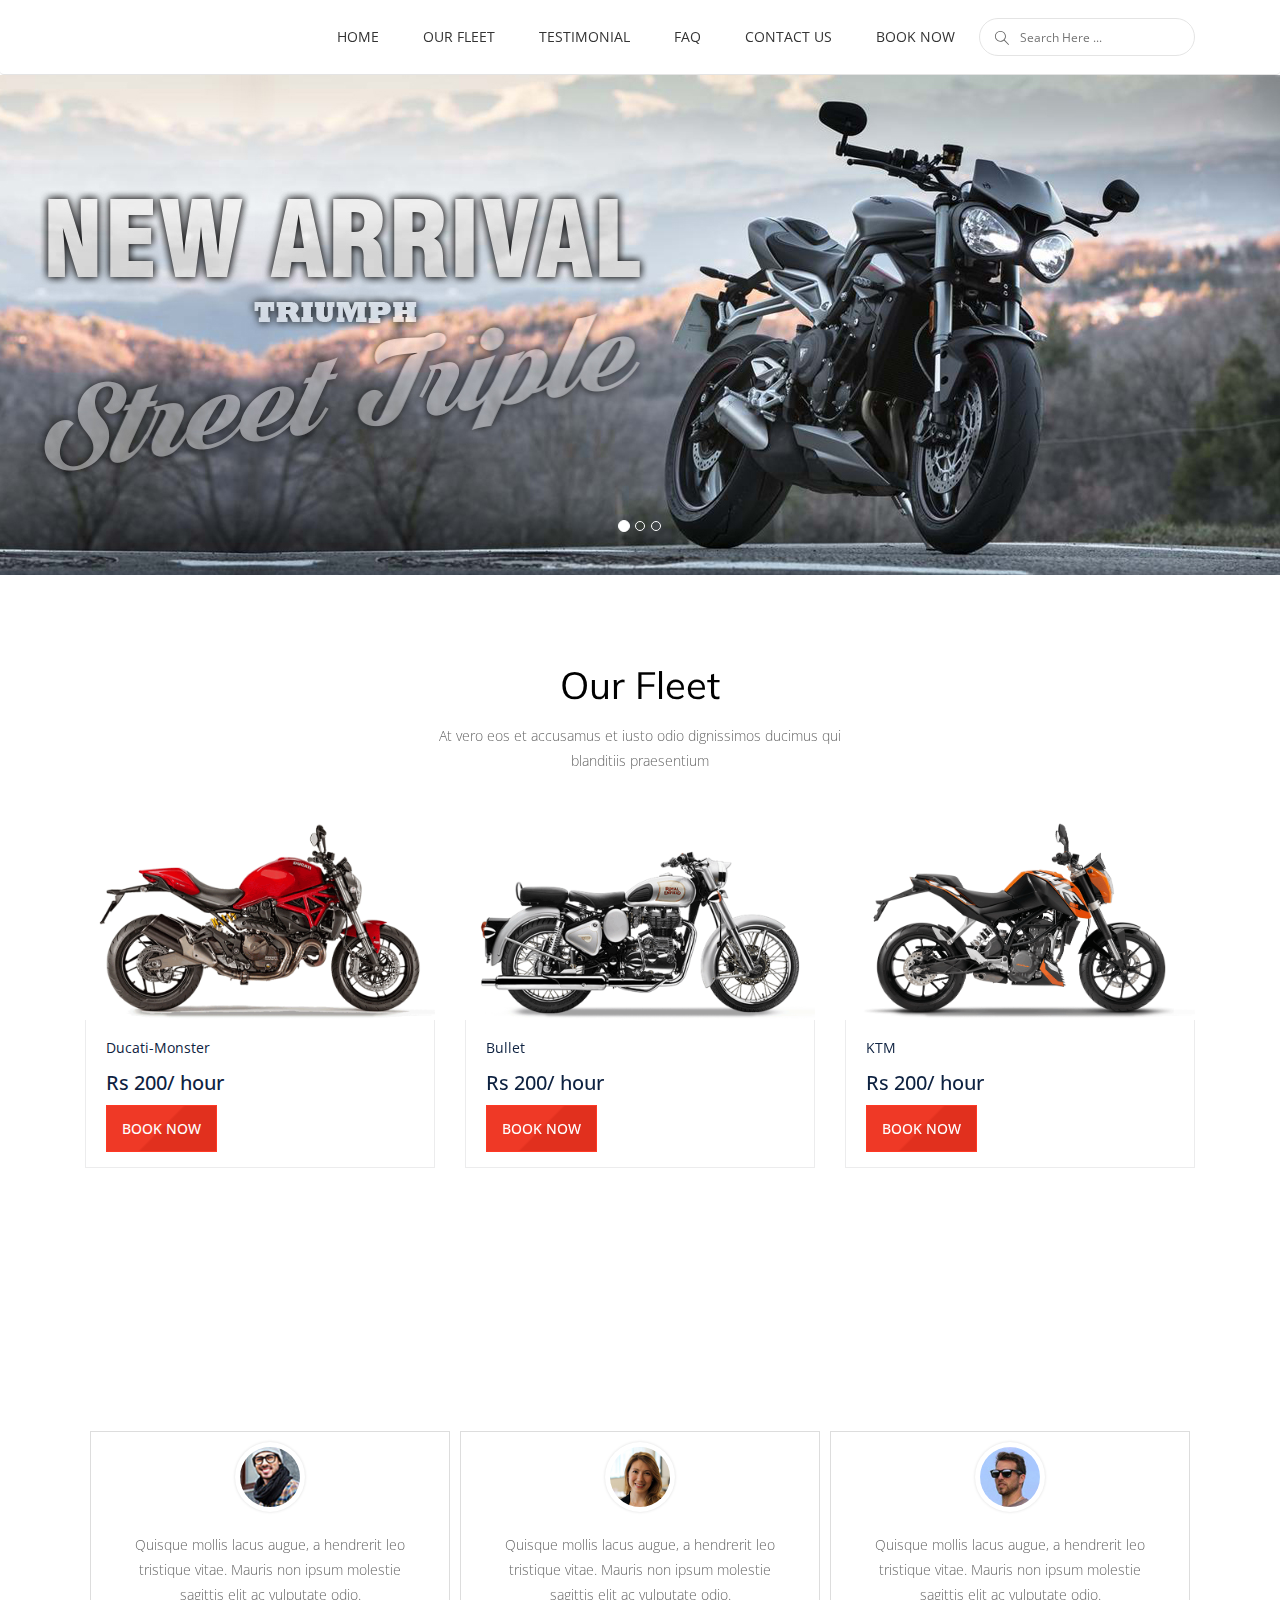
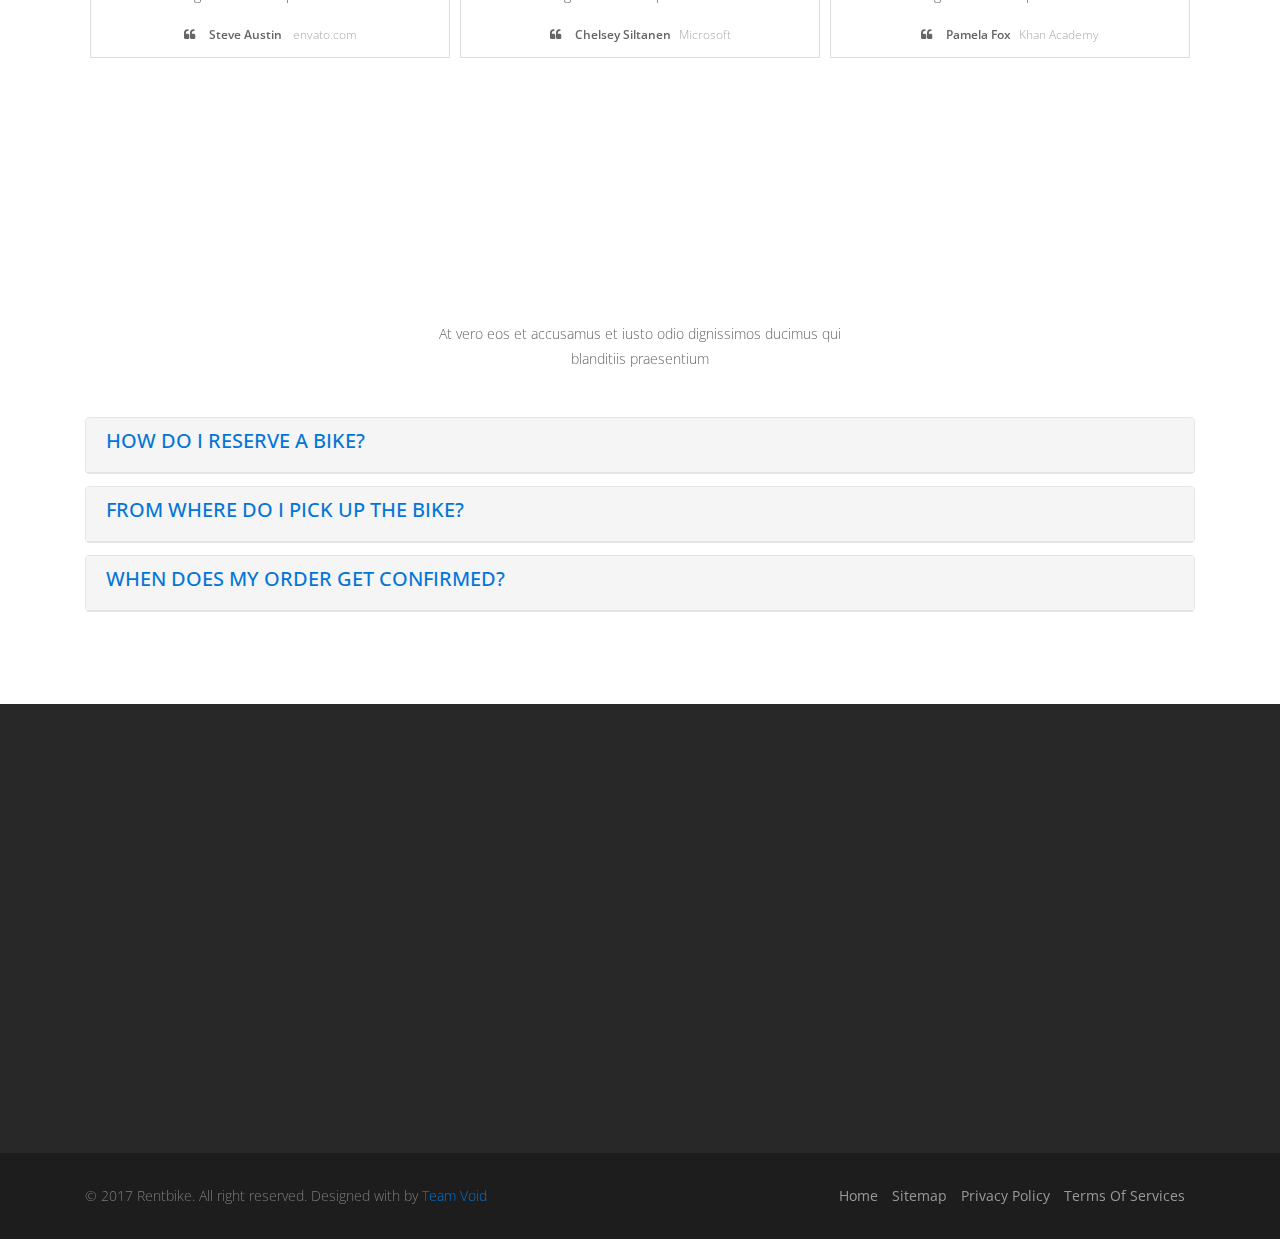
<file: index.html>
<!-- DOCTYPE -->
<!DOCTYPE html>
<html lang="en">
  <head>
    <meta charset="utf-8">
    <!-- Viewport Meta Tag -->
    <meta name="viewport" content="width=device-width, initial-scale=1">
    <title>
      Bike rental
    </title>
    <!-- Bootstrap -->
    <link rel="stylesheet" type="text/css" href="assets/css/bootstrap.min.css">
    <!-- Main Style -->
    <link rel="stylesheet" type="text/css" href="assets/css/main.css">
    <!-- Responsive Style -->
    <link rel="stylesheet" type="text/css" href="assets/css/responsive.css">
    <!--Fonts-->
    <link rel="stylesheet" media="screen" href="assets/fonts/font-awesome/font-awesome.min.css">
    <link rel="stylesheet" media="screen" href="assets/fonts/simple-line-icons.css">    
     
    <!-- Extras -->
    <link rel="stylesheet" type="text/css" href="assets/extras/owl/owl.carousel.css">
    <link rel="stylesheet" type="text/css" href="assets/extras/animate.css">
           
    <!-- HTML5 Shim and Respond.js IE8 support of HTML5 elements and media queries -->
    <!--[if lt IE 9]>
    <script src="https://oss.maxcdn.com/libs/html5shiv/3.7.0/html5shiv.js">
    </script>
    <script src="https://oss.maxcdn.com/libs/respond.js/1.4.2/respond.min.js">
    </script>
    <![endif]-->
  </head>
  <body>

  <!-- Header area wrapper starts -->
    <header id="header-wrap">

      <!-- Header area starts -->
      <section id="header">

        <!-- Navbar Starts -->
        <nav class="navbar navbar-light" data-spy="affix" data-offset-top="50">
          <div class="container">
            <button class='navbar-toggler hidden-md-up pull-xs-right' data-target='#main-menu' data-toggle='collapse' type='button'>
              ☰
            </button>
            <!-- Brand -->
            <a class="navbar-brand" href="index.html">
              <!-- <img src="assets/img/logo.png" alt=""> -->
            </a>
            <div class="collapse navbar-toggleable-sm pull-xs-left pull-md-right" id="main-menu">
              <!-- Navbar Starts -->
              <ul class="nav nav-inline">
                <li class="nav-item">
                  <a class="nav-link active" href="index.html" role="button" aria-pressed="true">Home</a>                  
                </li>                                     
                <li class="nav-item">
                  <a class="nav-link" href="#fleet" role="button" aria-pressed="true">
                    Our Fleet
                  </a>
                </li>             
                <li class="nav-item">
                  <a class="nav-link" href="#testimonial" role="button"  aria-pressed="true">
                  Testimonial
                  </a>
                </li>
                <li class="nav-item">
                  <a class="nav-link"  href="#faq" role="button" aria-pressed="true">
                    FAQ
                  </a>                    
                </li>
                <li class="nav-item dropdown">
                  <a class="nav-link dropdown-toggle" href="#contact" role="button" aria-pressed="true">
                    Contact Us
                  </a>
                </li> 
                <li class="nav-item dropdown">
                  <a class="nav-link dropdown-toggle" href="booking.html" role="button" aria-pressed="true">
                    Book Now
                  </a>
                </li>           
                <!-- Search in right of nav -->
                <li class="nav-item" class="search">
                  <form class="top_search clearfix">
                    <div class="top_search_con">
                      <input class="s" placeholder="Search Here ..." type="text">
                      <span class="top_search_icon"><i class="icon-magnifier"></i></span>
                      <input class="top_search_submit" type="submit">
                    </div>
                  </form>
                </li>
                <!-- Search Ends -->                  
              </ul>  
            </div>              
              <!-- Form for navbar search area -->
              <form class="full-search">
                <div class="container">
                  <input type="text" placeholder="Type to Search">
                  <a href="#" class="close-search">
                    <span class="fa fa-times fa-2x">
                    </span>
                  </a>
                </div>
              </form>
              <!-- Search form ends -->
          </div>
        </nav>
        <!-- Navbar Ends -->

      </section> 
   
    </header>
    <!-- Header-wrap Section End -->
    <section>
    <div id="carouselExampleIndicators" class="carousel slide" data-ride="carousel">
        <div>
            <ol class="carousel-indicators carousel_nav">
                <li data-target="#carouselExampleIndicators" data-slide-to="0" class="active"></li>
                <li data-target="#carouselExampleIndicators" data-slide-to="1"></li>
                <li data-target="#carouselExampleIndicators" data-slide-to="2"></li>
            </ol>
        </div>
        
        <div class="carousel-inner">
            <div class="carousel-item active mobile_banner_container">
                <img class="d-block w-100 banner_in_mobile" src="assets/img/1510670922.jpeg" alt="First slide">
                
            </div>
            <div class="carousel-item mobile_banner_container">
                <img class="d-block w-100 banner_in_mobile" src="assets/img/1510670922.jpeg" alt="Second slide">
                
            </div>
            <div class="carousel-item mobile_banner_container">
                <img class="d-block w-100 banner_in_mobile" src="assets/img/1510670922.jpeg" alt="Third slide">
            </div>
        </div>
    </div>
  </section>
  

    <!-- Fleet Section -->
    <section id="fleet" class="section">
      <!-- Container Starts -->
      <div class="container">        
        <!-- Row Starts -->
        <div class="row">
					<h1 class="section-title wow fadeInDown" data-wow-delay=".5s">
	          Our Fleet
	        </h1>
	        <p class="section-subcontent">At vero eos et accusamus et iusto odio dignissimos ducimus qui <br> blanditiis praesentium</p>
         
        </div><!-- Row Ends -->

        <div class="model_list_container row"><!--Row 1-->
          <div class="col-md-4 col-xs-12 float-left model_list padding_lr">
            <div class="model_cars">
              <span class="model_image"><img src="assets/img/ducati" alt="bike"></span>
              <div class="make_caption">
                <span class="model_name">Ducati-Monster</span>
                <span class="model_price">Rs 200/ hour</span>
                <a href="booking.html" class="test_drive_btn btn_bg">Book Now</a>
              </div>
            </div><!-- End of model_cars item -->
          </div>
          <div class="col-md-4 col-xs-12 float-left model_list padding_lr">
              <div class="model_cars">
                <span class="model_image">
                  <a href="model_page.html">
                    <img src="assets/img/Royal-Enfield-Classic---350-2.png" alt="bike">
                  </a>
                </span>
                <div class="make_caption">
                  <span class="model_name">Bullet</span>
                  <span class="model_price">Rs 200/ hour</span>
                  <a href="booking.html" class="test_drive_btn btn_bg">Book Now</a>
                </div>
              </div><!-- End of model_cars item -->
            </div>
            <div class="col-md-4 col-xs-12 float-left model_list padding_lr">
                <div class="model_cars">
                  <span class="model_image"><img src="assets/img/KTM-Duke-200-57.png" alt="bike"></span>
                  <div class="make_caption">
                    <span class="model_name">KTM</span>
                    <span class="model_price">Rs 200/ hour</span>
                    <a href="booking.html" class="test_drive_btn btn_bg">Book Now</a>
                  </div>
                </div><!-- End of model_cars item -->
              </div>

        </div> <!--Row 1 End-->
      </div><!-- Container Ends -->
    </section>
    <!-- Fleet Section End -->
    

    <!-- Testimonial Section -->
    <section id="testimonial" class="section">
      <!-- Container Starts -->
      <div class="container">
        <div class="row">
          <h1 class="section-title wow fadeInDown" data-wow-delay=".5s">
            What our customers say
          </h1>
          <div class="col-sm-12">
            <div id="testimonial-item" class="owl-carousel">
              <div class="item">
                <div class="testimonial-inner">
                  <div class="testimonial-images">
                    <img class="img-circle" src="assets/img/testimonial/img1.jpg" alt="">
                  </div>
                  <div class="testimonial-content">
                    <p>
                      Quisque mollis lacus augue, a hendrerit leo tristique vitae. Mauris non ipsum molestie sagittis elit ac vulputate odio.
                    </p>
                  </div>
                  <div class="testimonial-footer">
                    <i class="fa fa-quote-left"></i>
                    Steve Austin <a href="#">envato.com </a>
                  </div>
                </div>
              </div>
              <div class="item">
                <div class="testimonial-inner">
                  <div class="testimonial-images">
                    <img class="img-circle" src="assets/img/testimonial/img2.jpg" alt="">
                  </div>
                  <div class="testimonial-content">
                    <p>
                      Quisque mollis lacus augue, a hendrerit leo tristique vitae. Mauris non ipsum molestie sagittis elit ac vulputate odio.
                    </p>
                  </div>
                  <div class="testimonial-footer">
                    <i class="fa fa-quote-left"></i>
                    Chelsey Siltanen<a href="#">Microsoft</a>
                  </div>
                </div>
              </div>
              <div class="item">
                <div class="testimonial-inner">
                  <div class="testimonial-images">
                    <img class="img-circle" src="assets/img/testimonial/img3.jpg" alt="">
                  </div>
                  <div class="testimonial-content">
                    <p>
                      Quisque mollis lacus augue, a hendrerit leo tristique vitae. Mauris non ipsum molestie sagittis elit ac vulputate odio.
                    </p>
                  </div>
                  <div class="testimonial-footer">
                    <i class="fa fa-quote-left"></i>
                    Pamela Fox<a href="#">Khan Academy</a>
                  </div>
                </div>
              </div>
              <div class="item">
                <div class="testimonial-inner">
                  <div class="testimonial-images">
                    <img class="img-circle" src="assets/img/testimonial/img4.jpg" alt="">
                  </div>
                  <div class="testimonial-content">
                    <p>
                      Quisque mollis lacus augue, a hendrerit leo tristique vitae. Mauris non ipsum molestie sagittis elit ac vulputate odio.
                    </p>
                  </div>
                  <div class="testimonial-footer">
                    <i class="fa fa-quote-left"></i>
                    janna Hagan<a href="#">Google</a>
                  </div>
                </div>
              </div>
              <div class="item">
                <div class="testimonial-inner">
                  <div class="testimonial-images">
                    <img class="img-circle" src="assets/img/testimonial/img5.jpg" alt="">
                  </div>
                  <div class="testimonial-content">
                    <p>
                      Quisque mollis lacus augue, a hendrerit leo tristique vitae. Mauris non ipsum molestie sagittis elit ac vulputate odio.
                    </p>
                  </div>
                  <div class="testimonial-footer">
                    <i class="fa fa-quote-left"></i>
                    Paul Tweedy<a href="#">BBC</a>
                  </div>
                </div>
              </div>
            </div>
          </div>
        </div>
      </div><!-- Container Ends -->
    </section>
    <!-- Testimonial Section End -->                
   
   <section id="faq" class="section">
      <div class="container">
        <div class="row">
          <h1 class="section-title wow fadeInDown" data-wow-delay=".5s">
            FAQ's
          </h1>
          <p class="section-subcontent">At vero eos et accusamus et iusto odio dignissimos ducimus qui <br> blanditiis praesentium</p>
         
        </div><!-- Row Ends -->
      <div id="accordion" role="tablist" aria-multiselectable="true">
      <div class="card">
      <div class="card-header" role="tab" id="headingOne">
        <h5 class="mb-0">
          <a data-toggle="collapse" data-parent="#accordion" href="#collapseOne" aria-expanded="true" aria-controls="collapseOne">
            HOW DO I RESERVE A BIKE?
          </a>
        </h5>
      </div>

    <div id="collapseOne" class="collapse show" role="tabpanel" aria-labelledby="headingOne">
      <div class="card-block">
        Anim pariatur cliche reprehenderit, enim eiusmod high life accusamus terry richardson ad squid. 3 wolf moon officia aute, non cupidatat skateboard dolor brunch. Food truck quinoa nesciunt laborum eiusmod. Brunch 3 wolf moon tempor, sunt aliqua put a bird on it squid single-origin coffee nulla assumenda shoreditch et. Nihil anim keffiyeh helvetica, craft beer labore wes anderson cred nesciunt sapiente ea proident. Ad vegan excepteur butcher vice lomo. Leggings occaecat craft beer farm-to-table, raw denim aesthetic synth nesciunt you probably haven't heard of them accusamus labore sustainable VHS.
      </div>
    </div>
  </div>
  <div class="card">
    <div class="card-header" role="tab" id="headingTwo">
      <h5 class="mb-0">
        <a class="collapsed" data-toggle="collapse" data-parent="#accordion" href="#collapseTwo" aria-expanded="false" aria-controls="collapseTwo">
          FROM WHERE DO I PICK UP THE BIKE?
        </a>
      </h5>
    </div>
    <div id="collapseTwo" class="collapse" role="tabpanel" aria-labelledby="headingTwo">
      <div class="card-block">
        Anim pariatur cliche reprehenderit, enim eiusmod high life accusamus terry richardson ad squid. 3 wolf moon officia aute, non cupidatat skateboard dolor brunch. Food truck quinoa nesciunt laborum eiusmod. Brunch 3 wolf moon tempor, sunt aliqua put a bird on it squid single-origin coffee nulla assumenda shoreditch et. Nihil anim keffiyeh helvetica, craft beer labore wes anderson cred nesciunt sapiente ea proident. Ad vegan excepteur butcher vice lomo. Leggings occaecat craft beer farm-to-table, raw denim aesthetic synth nesciunt you probably haven't heard of them accusamus labore sustainable VHS.
      </div>
    </div>
  </div>
  <div class="card">
    <div class="card-header" role="tab" id="headingThree">
      <h5 class="mb-0">
        <a class="collapsed" data-toggle="collapse" data-parent="#accordion" href="#collapseThree" aria-expanded="false" aria-controls="collapseThree">
          WHEN DOES MY ORDER GET CONFIRMED?
        </a>
      </h5>
    </div>
    <div id="collapseThree" class="collapse" role="tabpanel" aria-labelledby="headingThree">
      <div class="card-block">
        Anim pariatur cliche reprehenderit, enim eiusmod high life accusamus terry richardson ad squid. 3 wolf moon officia aute, non cupidatat skateboard dolor brunch. Food truck quinoa nesciunt laborum eiusmod. Brunch 3 wolf moon tempor, sunt aliqua put a bird on it squid single-origin coffee nulla assumenda shoreditch et. Nihil anim keffiyeh helvetica, craft beer labore wes anderson cred nesciunt sapiente ea proident. Ad vegan excepteur butcher vice lomo. Leggings occaecat craft beer farm-to-table, raw denim aesthetic synth nesciunt you probably haven't heard of them accusamus labore sustainable VHS.
      </div>
    </div>
  </div>
  </div>
  </div>
</section>
  
    <!-- Footer Section -->
    <footer id="contact">
      <!-- Container Starts -->
      <div class="container">
        <!-- Row Starts -->
        <div class="row section">
          <!-- Footer Widget Starts -->
          <div class="footer-widget col-md-3 col-xs-12 wow fadeIn">
            <h3 class="small-title">
              ABOUT US
            </h3>
            <p>
              Etiam ornare condimentum massa et scelerisque. Mauris nibh ipsum, laoreet at venenatis ac, rutrum sed risus, 
            </p> 
            <p>Aliquam magna nibh, mattis a urna nec. Semper venenatis magna.</p>
            <div class="social-footer">
              <a href="#"><i class="fa fa-facebook icon-round"></i></a>
              <a href="#"><i class="fa fa-twitter icon-round"></i></a>
              <a href="#"><i class="fa fa-linkedin icon-round"></i></a>
              <a href="#"><i class="fa fa-google-plus icon-round"></i></a>
            </div>           
          </div><!-- Footer Widget Ends -->
          
          <!-- Footer Widget Starts -->
          <div class="footer-widget col-md-3 col-xs-12 wow fadeIn" data-wow-delay=".2s">
            <h3 class="small-title">
              TWITTER
            </h3>
            <ul class="recent-tweets">
              <li class="tweet">
                My <a href="#">@Quora</a>                
                <span class="tweet-text">
                  answer to What's the best FAQ plugin for WordPress?
                </span>
                <a href="#">qr.ae/RFTbIGa</a> 
                <span class="tweet-date">
                  August 21, 2017 10:29pm
                </span>
              </li>
              
              <li class="tweet">
                My <a href="#">@Quora</a>                
                <span class="tweet-text">
                  answer to What's the best FAQ plugin for WordPress?
                </span>
                <a href="#">qr.ae/RFTbIGa</a> 
                <span class="tweet-date">
                  August 21, 2017 10:29pm
                </span>
              </li>
              
              
            </ul>
          </div><!-- Footer Widget Ends -->

          <!-- Footer Widget Starts -->
          <div class="footer-widget col-md-3 col-xs-12 wow fadeIn" data-wow-delay=".8s">
            <h3 class="small-title">
              SUBSCRIBE US
            </h3>
            <div class="contact-us">
              <p>Lorem Ipsum</p>
              <form>
              <div class="form-group">
                <input type="text" class="form-control" id="exampleInputName2" placeholder="Enter your name">
              </div>
              <div class="form-group">
                <input type="email" class="form-control" id="exampleInputEmail2" placeholder="Enter your email">
              </div>
              <button type="submit" class="btn btn-common">Submit</button>
            </form>
            </div>
          </div><!-- Footer Widget Ends -->

          <!-- Footer Widget Starts -->
          <div class="footer-widget col-md-3 col-xs-12 wow fadeIn">
            <h3 class="small-title">
              CONTACT US
            </h3>
            <address>
              Lower Parel - HQ<br>
              High Street Phoenix, Phoenix Mills<br> 
              Compound, 462, Senapati Bapat <br>
              Marg, Lower Parel West,<br>
              Mumbai, India, 400 013
            </address>
          </div><!-- Footer Widget Ends -->
        
        </div><!-- Row Ends -->
      </div><!-- Container Ends -->
      
      <!-- Copyright -->
      <div id="copyright">
        <div class="container">
          <div class="row">
            <div class="col-md-6 col-sm-6">
              <p class="copyright-text">
                ©  2017 Rentbike. All right reserved. Designed with by <a href="#">Team Void</a>
              </p>
            </div>
            <div class="col-md-6  col-sm-6">
              <ul class="nav nav-inline pull-xs-right">
                <li class="nav-item">
                  <a class="nav-link active" href="#">Home</a>
                </li>
                <li class="nav-item">
                  <a class="nav-link" href="#">Sitemap</a>
                </li>
                <li class="nav-item">
                  <a class="nav-link" href="#">Privacy Policy</a>
                </li>
                <li class="nav-item">
                  <a class="nav-link" href="#">Terms of services</a>
                </li>
              </ul>        
            </div>
          </div>
        </div>
      </div>
      <!-- Copyright  End-->
      
    </footer>
    <!-- Footer Section End-->
    
    <!-- JavaScript & jQuery Plugins -->
    <!-- jQuery Load -->
    <script src="assets/js/jquery-min.js"></script>
    <!-- Bootstrap JS -->
    <script src="assets/js/bootstrap.min.js"></script>
    <!--WOW Scroll Spy-->
    <script src="assets/js/wow.js"></script>
   
    <script src="assets/js/owl.carousel.js"></script>

     <!-- All JS plugin Triggers -->
    <script src="assets/js/main.js"></script>
  
    
  </body>
</html>
</file>
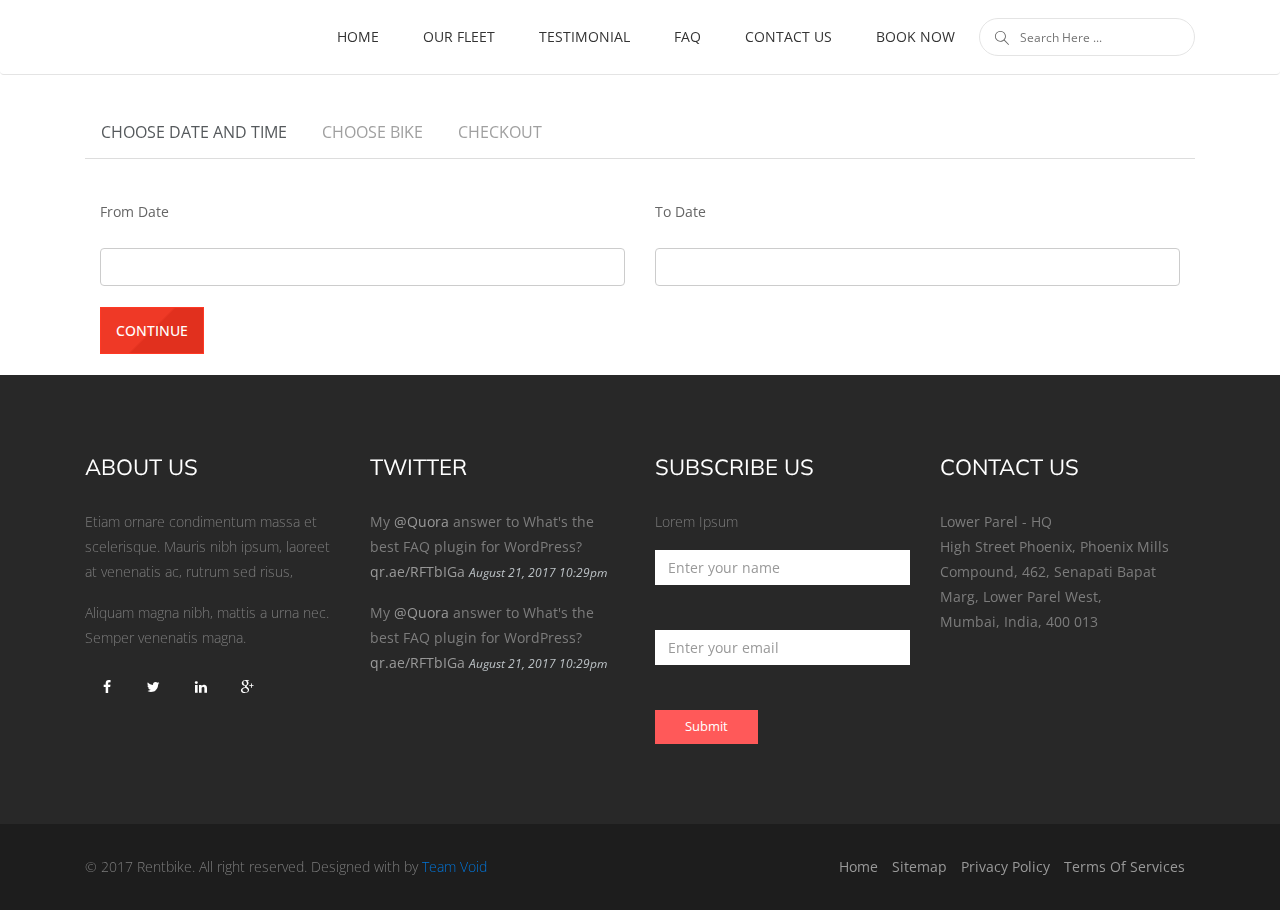
<file: booking.html>
<!-- DOCTYPE -->
<!DOCTYPE html>
<html lang="en">
  <head>
    <meta charset="utf-8">
    <!-- Viewport Meta Tag -->
    <meta name="viewport" content="width=device-width, initial-scale=1">
    <title>
      Bike rental
    </title>
    <!-- Bootstrap -->
    <link rel="stylesheet" type="text/css" href="assets/css/bootstrap.min.css">
   
    <!-- Responsive Style -->
    <link rel="stylesheet" type="text/css" href="assets/css/responsive.css">
    <link rel="stylesheet" media="text/css" href="assets/css/bootstrap-datetimepicker.min.css"> 
    <!--Fonts-->
    <link rel="stylesheet" media="screen" href="assets/fonts/font-awesome/font-awesome.min.css">
    <link rel="stylesheet" media="screen" href="assets/fonts/simple-line-icons.css">    
     
    <!-- Extras -->
    <link rel="stylesheet" type="text/css" href="assets/extras/owl/owl.carousel.css">
    <link rel="stylesheet" type="text/css" href="assets/extras/animate.css">
     <!-- Main Style -->
    <link rel="stylesheet" type="text/css" href="assets/css/main.css">
           
    <!-- HTML5 Shim and Respond.js IE8 support of HTML5 elements and media queries -->
    <!--[if lt IE 9]>
    <script src="https://oss.maxcdn.com/libs/html5shiv/3.7.0/html5shiv.js">
    </script>
    <script src="https://oss.maxcdn.com/libs/respond.js/1.4.2/respond.min.js">
    </script>
    <![endif]-->
  </head>
  <body>

  <!-- Header area wrapper starts -->
    <header id="header-wrap">

      <!-- Header area starts -->
      <section id="header">

        <!-- Navbar Starts -->
        <nav class="navbar navbar-light" data-spy="affix" data-offset-top="50">
          <div class="container">
            <button class='navbar-toggler hidden-md-up pull-xs-right' data-target='#main-menu' data-toggle='collapse' type='button'>
              ☰
            </button>
            <!-- Brand -->
            <a class="navbar-brand" href="index.html">
              <!-- <img src="assets/img/logo.png" alt=""> -->
            </a>
            <div class="collapse navbar-toggleable-sm pull-xs-left pull-md-right" id="main-menu">
              <!-- Navbar Starts -->
              <ul class="nav nav-inline">
                <li class="nav-item">
                  <a class="nav-link active" href="index.html" role="button" aria-pressed="true">Home</a>                  
                </li>                                     
                <li class="nav-item">
                  <a class="nav-link" href="#fleet" role="button" aria-pressed="true">
                    Our Fleet
                  </a>
                  
                </li>             
                <li class="nav-item">
                  <a class="nav-link" href="#testimonial" role="button"  aria-pressed="true">
                  Testimonial
                  </a>
                  
                </li>
                <li class="nav-item">
                  <a class="nav-link"  href="#faq" role="button" aria-pressed="true">
                    FAQ
                  </a>                    
                  
                </li>
                
                <li class="nav-item dropdown">
                  <a class="nav-link dropdown-toggle" href="#contact" role="button" aria-pressed="true">
                    Contact Us
                  </a>
                  
                </li>   
                <li class="nav-item dropdown">
                  <a class="nav-link dropdown-toggle" href="#contact" role="button" aria-pressed="true">
                    Book Now
                  </a>
                  
                </li>        
                <!-- Search in right of nav -->
                <li class="nav-item" class="search">
                  <form class="top_search clearfix">
                    <div class="top_search_con">
                      <input class="s" placeholder="Search Here ..." type="text">
                      <span class="top_search_icon"><i class="icon-magnifier"></i></span>
                      <input class="top_search_submit" type="submit">
                    </div>
                  </form>
                </li>
                <!-- Search Ends -->                  
              </ul>  
            </div>              
              <!-- Form for navbar search area -->
              <form class="full-search">
                <div class="container">
                  <input type="text" placeholder="Type to Search">
                  <a href="#" class="close-search">
                    <span class="fa fa-times fa-2x">
                    </span>
                  </a>
                </div>
              </form>
              <!-- Search form ends -->
          </div>
        </nav>
        <!-- Navbar Ends -->

      </section> 
   
    </header>
    <!-- Header-wrap Section End -->

  <div class="container"> 


    <!-- Nav tabs -->
      <ul class="nav nav-tabs" role="tablist" style="margin-top:40px;">
        <li class="nav-item">
          <a class="nav-link active" data-toggle="tab" href="#home" role="tab"> <span>Choose Date and Time</span></a>
        </li>
        <li class="nav-item">
          <a class="nav-link" data-toggle="tab" href="#profile" role="tab"> <span>Choose Bike</span></a>
        </li>
        <li class="nav-item">
          <a class="nav-link" data-toggle="tab" href="#messages" role="tab"> <span>Checkout</span></a>
        </li>
       
      </ul>
    <!-- Tab panes -->
    <div class="tab-content">
      <div class="tab-pane active" id="home" role="tabpanel">
      
        <div class="form-group" style="margin-top: 40px;margin-bottom: 40px;">
            <div class="col-sm-6 form-group">
               <label>From Date</label>
               <input type='text' class="form-control" id='datetimepicker1' />
            </div>
            <div class="col-sm-6 form-group">
                <label>To Date</label>
               <input type='text' class="form-control" id='datetimepicker2' />
            </div>
        </div>
        <div class="form-group col-md-4">
          <a href="#" class="test_drive_btn btn_bg">Continue</a>
        </div>
      </div>

      <div class="tab-pane" id="profile" role="tabpanel">
        <!-- Fleet Section -->
    <section id="fleet" class="section">
      <!-- Container Starts -->
      <div class="container">        
        <!-- Row Starts -->
        <div class="row">
          <h1 class="section-title wow fadeInDown" data-wow-delay=".5s">
            Choose Bike
          </h1>
          
        </div><!-- Row Ends -->

        <div class="model_list_container row"><!--Row 1-->
          <div class="col-md-4 col-xs-12 float-left model_list padding_lr">
            <div class="model_cars">
              <span class="model_image"><img src="assets/img/ducati" alt="bike"></span>
              <div class="make_caption">
                <span class="model_name">Ducati-Monster</span>
                <span class="model_price">Rs 200/ hour</span>
                <span>15/12/17</span> to <span>17/12/17</span>
                <div>
                <a href="booking.html" class="test_drive_btn btn_bg">Book Now</a>
                </div>
                <div>
                  
                </div>
              </div>
            </div><!-- End of model_cars item -->
          </div>
          <div class="col-md-4 col-xs-12 float-left model_list padding_lr">
              <div class="model_cars">
                <span class="model_image">
                  <a href="model_page.html">
                    <img src="assets/img/Royal-Enfield-Classic---350-2.png" alt="bike">
                  </a>
                </span>
                <div class="make_caption">
                  <span class="model_name">Bullet</span>
                  <span class="model_price">Rs 200/ hour</span>
                  <span>15/12/17</span> to <span>17/12/17</span>
                  <div>
                  <a href="booking.html" class="test_drive_btn btn_bg">Book Now</a>
                  </div>
                </div>
              </div><!-- End of model_cars item -->
            </div>
            <div class="col-md-4 col-xs-12 float-left model_list padding_lr">
                <div class="model_cars">
                  <span class="model_image"><img src="assets/img/KTM-Duke-200-57.png" alt="bike"></span>
                  <div class="make_caption">
                    <span class="model_name">KTM</span>
                    <span class="model_price">Rs 200/ hour</span>
                    <span>15/12/17</span> to <span>17/12/17</span>
                    <div>
                    <a href="booking.html" class="test_drive_btn btn_bg">Book Now</a>
                    </div>
                  </div>
                </div><!-- End of model_cars item -->
              </div>

        </div> <!--Row 1 End-->
      </div><!-- Container Ends -->
    </section>
    <!-- Fleet Section End -->
    
      </div>
      <div class="tab-pane" id="messages" role="tabpanel">
        <div class="container" style="margin-top: 40px;">
        <div class="row">
        <div class="col-xs-12 col-md-8 align-self-center">
            <div class="panel panel-default">
                <div class="panel-heading">
                    <h3 class="panel-title">
                        Payment Details
                    </h3>
                    
                </div>
                <div class="panel-body">
                    <form role="form">
                    <div class="form-group col-md-12">
                        <label for="name">NAME</label>
                          <input type="text" class="form-control" id="name" placeholder="Enter Name" required autofocus />
                    </div>
                    <div class="form-group col-md-12">
                        <label for="mobnumb">MOBILE NUMBER</label>
                          <input type="tel" class="form-control" id="mobnumb" placeholder="Valid mobile Number" required autofocus />
                    </div>
                    <div class="form-group col-md-12">
                        <label for="email">EMAIL</label>
                          <input type="email" class="form-control" id="email" placeholder="Valid Email ID" required autofocus />
                    </div>
                    <div class="form-group col-md-12">
                        <label for="cardNumber">CARD NUMBER</label>
                          <input type="text" class="form-control" id="cardNumber" placeholder="Valid Card Number" required autofocus />
                    </div>
                    <div class="clearfix"></div>
                    <div class="row">
                        <div class="col-xs-7 col-md-7">
                            <div class="form-group col-md-12">
                                <label for="expityMonth">EXPIRY DATE</label>
                                <div class="clearfix"></div>
                                <div class="col-xs-6 col-md-4  pl-0">
                                    <input type="text" class="form-control" id="expityMonth" placeholder="MM" required />
                                </div>
                                <div class="col-xs-6 col-md-4">
                                    <input type="text" class="form-control" id="expityYear" placeholder="YY" required /></div>
                            </div>
                        </div>
                        <div class="col-xs-5 col-md-3 pull-right">
                            <div class="form-group">
                                <label for="cvCode">
                                    CV CODE</label>
                                <input type="password" class="form-control" id="cvCode" placeholder="CV" required />
                            </div>
                        </div>
                    </div>
                    </form>
                </div>
            </div>
            <div class="col-md-12">
            <ul class="nav nav-pills nav-stacked">
                <li class="active"><a href="#"><span class="badge pull-right"><b>Rs 4200</b></span> <b>Final Payment</b></a>
                </li>
            </ul>
            </div>
            <div class="clearfix"></div>
            <div class="col-md-3" style="margin-bottom:20px;margin-top: 20px;">
             <a href="#" class="btn btn-success btn-lg" role="button" style="width:100%;">Pay</a>
            </div>
        </div>
    </div>
</div>

      </div>
      
    </div>
  </div>

  
  
    <!-- Footer Section -->
    <footer id="contact">
      <!-- Container Starts -->
      <div class="container">
        <!-- Row Starts -->
        <div class="row section">
          <!-- Footer Widget Starts -->
          <div class="footer-widget col-md-3 col-xs-12 wow fadeIn">
            <h3 class="small-title">
              ABOUT US
            </h3>
            <p>
              Etiam ornare condimentum massa et scelerisque. Mauris nibh ipsum, laoreet at venenatis ac, rutrum sed risus, 
            </p> 
            <p>Aliquam magna nibh, mattis a urna nec. Semper venenatis magna.</p>
            <div class="social-footer">
              <a href="#"><i class="fa fa-facebook icon-round"></i></a>
              <a href="#"><i class="fa fa-twitter icon-round"></i></a>
              <a href="#"><i class="fa fa-linkedin icon-round"></i></a>
              <a href="#"><i class="fa fa-google-plus icon-round"></i></a>
            </div>           
          </div><!-- Footer Widget Ends -->
          
          <!-- Footer Widget Starts -->
          <div class="footer-widget col-md-3 col-xs-12 wow fadeIn" data-wow-delay=".2s">
            <h3 class="small-title">
              TWITTER
            </h3>
            <ul class="recent-tweets">
              <li class="tweet">
                My <a href="#">@Quora</a>                
                <span class="tweet-text">
                  answer to What's the best FAQ plugin for WordPress?
                </span>
                <a href="#">qr.ae/RFTbIGa</a> 
                <span class="tweet-date">
                  August 21, 2017 10:29pm
                </span>
              </li>
              
              <li class="tweet">
                My <a href="#">@Quora</a>                
                <span class="tweet-text">
                  answer to What's the best FAQ plugin for WordPress?
                </span>
                <a href="#">qr.ae/RFTbIGa</a> 
                <span class="tweet-date">
                  August 21, 2017 10:29pm
                </span>
              </li>
              
              
            </ul>
          </div><!-- Footer Widget Ends -->

          <!-- Footer Widget Starts -->
          <div class="footer-widget col-md-3 col-xs-12 wow fadeIn" data-wow-delay=".8s">
            <h3 class="small-title">
              SUBSCRIBE US
            </h3>
            <div class="contact-us">
              <p>Lorem Ipsum</p>
              <form>
              <div class="form-group">
                <input type="text" class="form-control" id="exampleInputName2" placeholder="Enter your name">
              </div>
              <div class="form-group">
                <input type="email" class="form-control" id="exampleInputEmail2" placeholder="Enter your email">
              </div>
              <button type="submit" class="btn btn-common">Submit</button>
            </form>
            </div>
          </div><!-- Footer Widget Ends -->

          <!-- Footer Widget Starts -->
          <div class="footer-widget col-md-3 col-xs-12 wow fadeIn">
            <h3 class="small-title">
              CONTACT US
            </h3>
            <address>
              Lower Parel - HQ<br>
              High Street Phoenix, Phoenix Mills<br> 
              Compound, 462, Senapati Bapat <br>
              Marg, Lower Parel West,<br>
              Mumbai, India, 400 013
            </address>
          </div><!-- Footer Widget Ends -->
        
        </div><!-- Row Ends -->
      </div><!-- Container Ends -->
      
      <!-- Copyright -->
      <div id="copyright">
        <div class="container">
          <div class="row">
            <div class="col-md-6 col-sm-6">
              <p class="copyright-text">
                ©  2017 Rentbike. All right reserved. Designed with by <a href="#">Team Void</a>
              </p>
            </div>
            <div class="col-md-6  col-sm-6">
              <ul class="nav nav-inline pull-xs-right">
                <li class="nav-item">
                  <a class="nav-link active" href="#">Home</a>
                </li>
                <li class="nav-item">
                  <a class="nav-link" href="#">Sitemap</a>
                </li>
                <li class="nav-item">
                  <a class="nav-link" href="#">Privacy Policy</a>
                </li>
                <li class="nav-item">
                  <a class="nav-link" href="#">Terms of services</a>
                </li>
              </ul>        
            </div>
          </div>
        </div>
      </div>
      <!-- Copyright  End-->
      
    </footer>
    <!-- Footer Section End-->
    
   

    <!-- JavaScript & jQuery Plugins -->
    <!-- jQuery Load -->
    <script src="assets/js/jquery-min.js"></script>
    <!-- Bootstrap JS -->
    <script src="assets/js/moment.min.js"></script>
    <script src="assets/js/tether.min.js"></script>

    <script src="assets/js/bootstrap.min.js"></script>
    <!--WOW Scroll Spy-->
    <script src="assets/js/wow.js"></script>
   
    <script src="assets/js/owl.carousel.js"></script>
    <script src="assets/js/bootstrap-datetimepicker.min.js"></script>
     <!-- All JS plugin Triggers -->
   
    
    <script type="text/javascript">
         $(function () {
                $('#datetimepicker1').datetimepicker();
                $('#datetimepicker2').datetimepicker();
            });
    </script>
    
  </body>
</html>
</file>
<file: assets/css/main.css>
@import url(https://fonts.googleapis.com/css?family=Open+Sans:400,700,800,300);
@import url(https://fonts.googleapis.com/css?family=Muli);
/*You can add your won color also */
body {
  font-family: 'Open Sans', sans-serif;
  background: #fff;
  font-size: 14px;
  font-weight: 400;
  -webkit-box-sizing: border-box;
  -moz-box-sizing: border-box;
  box-sizing: border-box;
  -webkit-font-smoothing: subpixel-antialiased;
  color: #666;
  line-height: 25px;
  -webkit-backface-visibility: hidden;
  backface-visibility: hidden;
}
.form-group .help-block {
  color: red;
}
.roof-menu ul li.active a:hover {
  opacity: 0.8;
}
.roof-menu ul li a:hover {
  opacity: 0.8;
}
.section-padding {
  padding: 110px 0;
}
.mt-10 {
  margin-top: 10px;
}
.mt-20 {
  margin-top: 20px;
}
.mt-30 {
  margin-top: 30px;
}
.mt-40 {
  margin-top: 40px;
}
.mt-50 {
  margin-top: 50px;
}
.mt-80 {
  margin-top: 80px;
}
.mb-10 {
  margin-bottom: 10px;
}
.mb-20 {
  margin-bottom: 20px;
}
.mb-30 {
  margin-bottom: 30px;
}
.mb-40 {
  margin-bottom: 40px;
}
.mb-50 {
  margin-bottom: 50pxs;
}
h1,
h2,
h3,
h4 {
  font-family: 'Muli', sans-serif;
  font-weight: 400;
}
p {
  font-size: 14px;
  font-family: 'Open Sans', sans-serif;
  font-weight: 300;
}
a {
  
  -webkit-transition: all 0.2s linear;
  -moz-transition: all 0.2s linear;
  -o-transition: all 0.2s linear;
  transition: all 0.2s linear;
}
a:hover {
  color: #a22f30;
  text-decoration: none;
}
a:focus {
  outline: none;
  text-decoration: none;
}
.ordinary-row {
  padding: 80px 0 90px;
}
.section-title + .row {
  padding: 40px 0 90px;
}
.btn,
button {
  padding: 7px 30px;
  border-radius: 0px;
  font-weight: 400;
  color: #fff;
  font-size: 13px;
  -webkit-transition: all 0.2s linear;
  -moz-transition: all 0.2s linear;
  -o-transition: all 0.2s linear;
  transition: all 0.2s linear;
  display: inline-block;
}
.btn:hover,
button:hover {
  color: #fff;
}
.section {
  padding: 80px 0;
}
.input-group-btn button {
  padding: 11px 20px;
}
.btn-common {
  color: #FFF;
  background: #ff5959;
  position: relative;
  border: transparent;
  z-index: 1;
}

.btn-common:before {
  content: '';
  position: absolute;
  top: 0;
  left: 0;
  width: 3px;
  height: 100%;
  z-index: -1;
  
  -webkit-transition: all 0.2s linear;
  -moz-transition: all 0.2s linear;
  -o-transition: all 0.2s linear;
  transition: all 0.2s linear;
}
.btn-radius:before {
  border-radius: 5px 0px 0px 5px; 
}
.btn-round {
  border-radius: 1.5em;
}
.btn-outline {
 
  border-width: 2px;
}
.btn-outline:hover {
  color: #fff;
  border: 2px solid transparent;
  
}
.btn-common:hover:before {
  width: 100%;
}
.btn-border {
  background: rgba(255, 255, 255, 0.18);
  border: 2px solid #fff;
  color: #fff;
}
.btn-border:hover {
  background: rgba(255, 255, 255, 0.3);
  border: 2px solid #ffffff;
  color: #fff;
}
.btn-lg {
  padding: 14px 33px;
  text-transform: uppercase;
  font-size: 16px;
}
.btn-xs {
  font-size: 11px;
  padding: 10px 12px;
}
.btn-sm {
  padding: 12px 15px;
}
.btn-md {
  font-size: 15px;
  padding: 12px 25px;
}
.btn-radius {
  border-radius: 5px;
}

.input-group .form-control {
  border-radius: 30px 0 0 30px;
}
.form-group label {
  margin-bottom: 24px;
}
.form-group .radius-input {
  border-radius: 30px;
  height: 45px;
}
.form-group .flat-input {
  border-radius: 0;
}
.form-group .form-control {
  background: #ffffff;
  padding-right: 30px;
  color: #666;
  position: relative;
  box-shadow: none;
}
.form-group .form-control:focus {
  
}
.form-group .help-block {
  font-weight: 700;
}
.label {
  font-weight: normal;
  margin: 0 2px;
}
.social-links {
  display: inline-block;
}
.social-links a {
  display: inline-block;
  margin: 0 0 0 5px;
}
.social-links a i {
  width: 32px;
  height: 32px;
  vertical-align: middle;
  border-radius: 100%;
  line-height: 32px;
  -webkit-transition: all 0.2s linear;
  -moz-transition: all 0.2s linear;
  -o-transition: all 0.2s linear;
  transition: all 0.2s linear;
}
.social-links a i:hover {
  -webkit-transition: all 0.2s linear;
  -moz-transition: all 0.2s linear;
  -o-transition: all 0.2s linear;
  transition: all 0.2s linear;
}
.social-links a .fa-twitter:hover {
  color: #00aced;
}
.social-links a .fa-facebook:hover {
  color: #3b5998;
}
.social-links a .fa-google-plus:hover {
  color: #dd4b39;
}
.social-links a .fa-youtube-play:hover {
  color: #bb0000;
}
.social-links a .fa-linkedin:hover {
  color: #007bb6;
}
li.search {
  position: inherit;
  padding-right: 10px;
}
li.search .open-search {
  margin-right: 0 !important;
}
li.search .open-search i {
  font-size: 13px;
}
.navbar-engage .navbar-nav > li.search > a:before {
  display: none;
}
i {
  transition: all 0.3s ease-in-out;
}
i:hover {
  opacity: 0.8;
  transition: all 0.3s ease-in-out;
}
.full-search {
  display: none;
  position: absolute;
  top: 100%;
  left: 0;
  width: 100%;
  background: #333;
  padding: 15px 0;
  z-index: 999;
}
.full-search input[type="text"] {
  outline: medium none;
  display: inline-block;
  width: 97%;
  background: transparent;
  color: #FFF;
  font-size: 28px;
  padding: 4px 16px 8px;
  line-height: 39px;
  border-radius: 3px;
  height: auto;
  border: 1px solid #444;
}
.section-title {
  text-align: center;
  font-size: 38px;
  line-height: 40px;
  color: #000;
  font-family: 'Muli', sans-serif;
  padding: 10px 0;
}
.section-subcontent {
  text-align: center;
  padding-bottom: 30px;
}
.small-title {
  font-size: 22px;
  position: relative;
  text-align: left;
}

/* ScrollToTop */
.back-to-top {
  display: none;
  position: fixed;
  bottom: 18px;
  right: 15px;
}
.back-to-top i {
  display: block;
  font-size: 18px;
  width: 36px;
  height: 36px;
  line-height: 36px;
  color: #fff;
  border-radius: 0px;
  text-align: center;
  
  transition: all 0.2s ease-in-out;
  -moz-transition: all 0.2s ease-in-out;
  -webkit-transition: all 0.2s ease-in-out;
  -o-transition: all 0.2s ease-in-out;
}
.page-header {
  padding: 0;
  margin: 0;
  position: relative;
  background: url(../img/backgrounds/testimonial-bg.jpg);
  min-height: 164px;
}
.page-header .page-header-inner {
  color: #fff;
  height: 100%;
  padding: 40px 0;
  position: absolute;
  width: 100%;
}
.page-header .page-header-inner:before {
  background: rgba(231, 76, 60, 0.2);
  position: absolute;
  width: 100%;
  height: 100%;
  top: 0;
  bottom: 0;
  content: "";
  display: block;
}
.page-header .page-title {
  color: #fff;
  font-size: 44px;
  font-weight: 600;
  margin-bottom: 10px !important;
  padding: 15px 0;
  text-align: left;
}
.page-header .breadcrumb {
  margin: 0;
  padding: 0;
  background: transparent;
  position: relative;
  z-index: 9;
}
.page-header .breadcrumb li {
  line-height: 25px;
}
.page-header .section-title:before {
  width: 40px;
}
.switcher-box {
  position: fixed;
  width: 140px;
  top: 20%;
  left: -140px;
  z-index: 9999;
  background: #FFF;
  border: 1px solid #F3F3F3;
  padding: 15px;
  -webkit-transition: all 0.4s ease-out;
  -moz-transition: all 0.4s ease-out;
  -ms-transition: all 0.4s ease-out;
  -0-transition: all 0.4s ease-out;
  transition: all 0.4s ease-out;
}
.switcher-box h4 {
  color: #292929;
  font-family: "Roboto", sans-serif;
  font-size: 15px;
  margin-top: 0px;
  text-align: center;
  text-transform: uppercase;
  margin-bottom: 10px;
  font-weight: bold;
}
.switcher-box .colors-list {
  margin: 0px 0px 0px -4px;
}
.switcher-box .colors-list li {
  display: inline-block;
  font-size: 0px;
  list-style: none;
  margin: 0px 4px;
}
.switcher-box .colors-list li a {
  width: 25px;
  cursor: pointer;
  height: 25px;
  display: block;
}
.switcher-box .colors-list li a.default {
  background-color: #9C3;
}
.switcher-box .colors-list li a.red {
  background-color: #c74041;
}
.switcher-box .colors-list li a.lightblue {
  background-color: #00D3F9;
}
.switcher-box .colors-list li a.gray {
  background-color: #9BB5AC;
}
.switcher-box .colors-list li a.coffee {
  background-color: #998675;
}
.switcher-box .colors-list li a.green {
  background-color: #9C3;
}
.switcher-box .colors-list li a.orange {
  background-color: #F60;
}
.switcher-box .colors-list li a.wisteria {
  background-color: #9b59b6;
}
.switcher-box .colors-list li a.mblue {
  background-color: #34495e;
}
.switcher-box .colors-list li a.greensea {
  background-color: #1abc9c;
}
.switcher-box .open-switcher {
  position: absolute;
  right: -50px;
  top: -1px;
  width: 50px;
  border-radius: 0px;
  border: 0px none;
  padding: 0px;
  height: 50px;
  background: #DDD;
}
.switcher-box .open-switcher i {
  text-align: center;
  line-height: 50px;
  cursor: pointer;
  font-size: 25px;
  color: #292929;
  display: block;
}
.switcher-massage {
  font-size: 12px;
  line-height: 15px;
  color: 808080;
  margin: 10px 0px 0px;
}
#loader {
  position: fixed;
  background: #fff;
  top: 0;
  left: 0;
  width: 100%;
  height: 100%;
  z-index: 9999999999;
}
.square-spin {
  position: absolute;
  top: 50%;
  left: 50%;
  margin-left: -40px;
  margin-top: -40px;
}
.square-spin img {
  max-width: 64px;
}
#carousel-area {
  overflow: hidden;
  background: #2c3e50;
}
#carousel-area .carousel-inner .carousel-item {
  opacity: 0;
  transition-property: opacity;
}
#carousel-area .carousel-inner .active {
  opacity: 1;
}
#carousel-area .carousel-inner .active.left,
#carousel-area .carousel-inner .active.right {
  left: 0;
  opacity: 0;
  z-index: 1;
}
#carousel-area .carousel-inner .next.left,
#carousel-area .carousel-inner .prev.right {
  opacity: 1;
}
#carousel-area .carousel-control {
  z-index: 2;
}
#carousel-area .carousel-item {
  background-size: 100%;
  background-size: cover;
  height: 540px;
}
#carousel-area .carousel-item .carousel-caption {
  
  top: 22%;
  right: 10%;
  left: 10%;
  text-shadow: none;
}
#carousel-area .carousel-item .carousel-caption h2 {
  font-family: 'Muli', sans-serif;
  font-size: 70px;
  -webkit-animation-name: fadeInUp;
  animation-name: fadeInUp;
  -webkit-animation-duration: 0.8s;
  animation-duration: 0.8s;
}
#carousel-area .carousel-item .carousel-caption h3 {
  font-family: 'Open Sans', sans-serif;
  font-size: 24px;
  color: #fff;
  font-weight: 100;
  -webkit-animation-name: fadeInUp;
  animation-name: fadeInUp;
  -webkit-animation-duration: 1.2s;
  animation-duration: 1.2s;
}
#carousel-area .carousel-item .carousel-caption .btn {
  margin: 30px 15px;
  -webkit-animation-name: fadeInUp;
  animation-name: fadeInUp;
  -webkit-animation-duration: 1.4s;
  animation-duration: 1.4s;
}
#carousel-area .active {
  opacity: 1;
}
#carousel-area .active.left,
#carousel-area .active.right {
  left: 0;
  opacity: 0;
  z-index: 1;
}
#carousel-area .carousel-control {
  z-index: 10;
  width: 35px;
  height: 55px;
  top: 50%;
  padding: 10px 5px;
  box-shadow: none;
  background: url(../img/skin.png);
  margin-top: -35px;
  text-shadow: none;
}
#carousel-area .left.carousel-control {
  left: 5%;
}
#carousel-area .right.carousel-control {
  right: 5%;
  background-position: -150px 0px;
}
#carousel-area .carousel-indicators {
  bottom: 5px;
}
#carousel-area .carousel-indicators li {
  border-radius: 0px;
  width: 32px;
  height: 5px;
  margin: 0 5px;
  background: rgba(253, 254, 255, 0.80);
  border: none;
  transition: all 0.4s ease-in-out;
  -moz-transition: all 0.4s ease-in-out;
  -webkit-transition: all 0.4s ease-in-out;
  -o-transition: all 0.4s ease-in-out;
}
#carousel-area .carousel-indicators li:hover,
#carousel-area .carousel-indicators li.active {
  opacity: 1;
  
}
#carousel-area:hover .carousel-control {
  display: block;
}
#carousel-area i {
  margin-right: 10px;
}
.big-title {
  font-family: 'Muli', sans-serif;
  font-size: 60px;
  color: #fff !important;
  text-transform: uppercase;
}
.medium-title {
  color: #fff;
  font-family: 'Open Sans', sans-serif;
  font-size: 22px;
  line-height: 30px;
  font-weight: 300;
}
.mr {
  margin-right: 10px;
}
.navbar {
  margin-bottom: 0;
}
.navbar li {
  color: #666;
}
.navbar-engage.affix {
  width: 100%;
  top: 0;
  z-index: 99999;
  box-shadow: 0 0 3px rgba(0, 0, 0, 0.2);
  -webkit-animation-duration: 1s;
  animation-duration: 1s;
  -webkit-animation-fill-mode: both;
  animation-fill-mode: both;
  -webkit-animation-name: fadeInDown;
  animation-name: fadeInDown;
}
.navbar-engage.affix .navbar-brand {
  padding: 10px 15px;
  height: 54px;
}
.navbar-engage.affix .navbar-brand img {
  width: 100px;
}
.navbar-engage.affix .navbar-nav > li > a,
.navbar-engage.affix .navbar-nav > li > a:focus {
  margin: 10px 20px;
}
.navbar-brand {
  width: 130px;
  padding-top: 1.1rem;
  height: auto;
}
.navbar-engage {
  border: none;
  border-radius: 0;
  background: #fff;
}
.navbar-engage .navbar-nav > li > a,
.navbar-engage .navbar-nav > li > a:focus {
  font-size: 14px;
  padding: 28px 20px;
  margin: 0px;
  outline: 0;
  color: #666;
  font-weight: 400;
  background: transparent;
}
.navbar-engage .navbar-nav > li > a {
  background: transparent;
  padding-bottom: 5px;
  color: #666;
  position: relative;
}
.navbar-engage .navbar-nav > li > a:before {
  content: "";
  display: inline-block;
  width: 0px;
  height: 1px;
  position: absolute;
  left: 1px;
  bottom: 4px;
  -webkit-transition: all 800ms cubic-bezier(0.19, 1, 0.22, 1) 0s;
  -moz-transition: all 800ms cubic-bezier(0.19, 1, 0.22, 1) 0s;
  -o-transition: all 800ms cubic-bezier(0.19, 1, 0.22, 1) 0s;
  transition: all 800ms cubic-bezier(0.19, 1, 0.22, 1) 0s;
}
.navbar-engage .navbar-nav > li a:hover::before,
.navbar-engage .navbar-nav > li.active a::before,
.navbar-engage .navbar-nav > li.open > a::before,
.navbar-engage .navbar-nav > .active > a:focus::before {
  width: 15px;
}
.navbar-engage .navbar-nav > li a:focus > a::before {
  background: transparent;
}
.navbar-engage .navbar-nav > li.open a:focus {
  background: transparent!important;
}
.navbar-engage .navbar-nav > li > a:hover,
.navbar-engage .navbar-nav > .active > a,
.navbar-engage .navbar-nav > li.open > a,
.navbar-engage .navbar-nav > .active > a:hover,
.navbar-engage .navbar-nav > .active > a:focus,
.navbar-engage .navbar-nav > .open > a:hover {
  background: transparent;
}
.dropdown-menu {
  
  -webkit-animation: fadeInUpMenu 0.4s;
  -moz-animation: fadeInUpMenu 0.4s;
  -ms-animation: fadeInUpMenu 0.4s;
  -o-animation: fadeInUpMenu 0.4s;
  animation: fadeInUpMenu 0.4s;
}
@-webkit-keyframes fadeInUpMenu {
  0% {
    opacity: 0;
    -webkit-transform: translateY(10px);
  }
  100% {
    opacity: 1;
    -webkit-transform: translateY(0);
  }
}
@keyframes fadeInUpMenu {
  0% {
    opacity: 0;
    transform: translateY(10px);
  }
  100% {
    opacity: 1;
    transform: translateY(0);
  }
}
.fadeInUpMenu {
  -webkit-animation-name: fadeInUpMenu;
  animation-name: fadeInUpMenu;
}
.navbar-engage .dropdown-menu {
  padding: 0;
  border-style: solid;
  border-width: 4px 0 0 0;
  border-radius: 0;
  left: 0;
  right: 0;
}
.navbar-engage .dropdown-menu a.dropdown-item {
  color: #666;
  padding: 10px 0 10px 15px;
  margin: 5px 0;
}
.navbar-engage .dropdown-menu a.dropdown-item:hover,
.navbar-engage .dropdown-menu a.dropdown-item .active {
  background: #ecf0f1;
}
.navbar-engage .dropdown-menu a {
  background: #ecf0f1;
}
.navbar-engage .dropdown-item {
  color: #666;
  padding: 10px 0 10px 15px;
  margin: 5px 0;
}
.navbar-engage .sub-menu {
  top: -1px;
  left: 100% !important;
  padding: 0;
  border: none;
  -webkit-animation: fadeInUpMenu 0.4s;
  -moz-animation: fadeInUpMenu 0.4s;
  -ms-animation: fadeInUpMenu 0.4s;
  -o-animation: fadeInUpMenu 0.4s;
  animation: fadeInUpMenu 0.4s;
}
.navbar-engage .navbar-toggle {
  border-radius: 0;
}

@-webkit-keyframes fadeInUpMenu {
  0% {
    opacity: 0;
    -webkit-transform: translateY(10px);
  }
  100% {
    opacity: 1;
    -webkit-transform: translateY(0);
  }
}
@keyframes fadeInUpMenu {
  0% {
    opacity: 0;
    transform: translateY(10px);
  }
  100% {
    opacity: 1;
    transform: translateY(0);
  }
}
.fadeInUpMenu {
  -webkit-animation-name: fadeInUpMenu;
  animation-name: fadeInUpMenu;
}
.navbar {
  padding: 0px;
  border-bottom: 1px solid #e4e4e4;
}
.nav-inline .nav-item + .nav-item {
  margin-left: 0px;

}


#main-menu ul > li > a {
  background: transparent!important;
  color: #333;
  position: relative;
  padding: 28px 20px;
  font-weight: 400;
  line-height: 18px;
  text-transform: uppercase;
}
#main-menu ul > .dropdown:hover > ul.dropdown-menu {
  display: block;
  webkit-animation: MenuFadeIn 400ms;
  animation: MenuFadeIn 400ms;
  transition: all 0.3s ease-in-out 0s;
}
#main-menu ul .dropdown .dropdown-menu {
  padding: 0;
  border-radius: 0;
  left: 0;
  right: 0;
  margin-top: 0px;
  width: 220px;
  border: none;
  box-shadow: 0 6px 12px rgba(0, 0, 0, .175);
}
#main-menu ul .dropdown .dropdown-menu a {
  font-size: 13px;
  color: #666;
  display: block;
  height: auto;
  padding: 12px 20px 13px;
  line-height: 16px;
  font-weight: 400;
  border-top: 1px solid #e2e6e7;
  transition: all 0.3s ease-in-out 0s;
}
#main-menu ul .dropdown .dropdown-menu a:hover,
#main-menu .dropdown .dropdown-menu a .active {
  background: transparent;
 
  transition: all 0.3s ease-in-out 0s;

}
#main-menu ul .dropdown .dropdown-menu > li > a:focus {
  background: transparent;
}
#main-menu ul .dropdown .dropdown-menu > li.active > a {
  background: transparent;
}
#main-menu ul .dropdown .open > a {
  background: transparent;
}
#main-menu ul .dropdown .open > a:hover,
#main-menu .dropdown .open > a:focus,
#main-menu .dropdown .open > a.active {
  background: transparent;
}
#main-menu ul .dropdown .sub-menu {
  top: -2px;
  left: 100% !important;
  padding: 0;
  border: none;
  -webkit-animation: MenuFadeIn 0.4s;
  -moz-animation: MenuFadeIn 0.4s;
  -ms-animation: MenuFadeIn 0.4s;
  -o-animation: MenuFadeIn 0.4s;
  animation: MenuFadeIn 0.4s;
}
@-webkit-keyframes MenuFadeIn {
  0% {
    opacity: 0;
  }
  100% {
    opacity: 1;
  }
}
@keyframes MenuFadeIn {
  0% {
    opacity: 0;
  }
  100% {
    opacity: 1;
  }
}
#main-menu ul .dropdown-toggle::after {
  display: none;
}
.active.slicknav_collapsed,
.slicknav_parent.slicknav_open {
  background: #eee;
}
.wpb-mobile-menu {
  display: none;
}
ul li > ul {
  padding: 0;
  border-style: solid;
  border-width: 4px 0 0 0;
  border-radius: 0;
  left: 0;
  right: 0;
  border-color: transparent;
}
ul li > ul > li > a {
  color: #666;
  padding: 10px 0 10px 15px;
  margin: 5px 0;
}
ul li > ul > li > a:hover,
ul li > ul > li > a .active {
  background: #ecf0f1;
}
ul li > ul > li.active > a {
  background: #ecf0f1;
}
.slicknav_menu {
  display: none;
}
@media screen and (max-width: 767px) {
  .navbar-brand {
    position: absolute;
    top: 0;
  }
  /* #menu is the original menu */
  #wpb-mobile-menu {
    display: none;
  }
  .slicknav_menu {
    display: block;
  }
}
/* SlickMenu responsive */
@media screen and (max-width: 768px) {
  .navbar-toggle {
    display: none;
  }
}
.top_search .top_search_con {
  background: #fff;
  border: 1px solid #E4E4E4 !important;
  height: 38px;
  border-radius: 50px;
  position: relative;
  width: 100%;
}
.top_search .top_search_con input[type="text"],
.top_search .top_search_con input:focus {
  background: none !important;
  border: medium none;
  height: 100%;
  width: 100%;
  padding: 1px 20px 0 40px;
  color: #818B8D;
  font-size: 12px;
  outline: none;
}
.top_search .top_search_icon {
  
  font-size: 14px;
  left: 15px;
  position: absolute;
  top: 7px;
}
.top_search .top_search_submit {
  border: medium none;
  padding: 0;
  position: absolute;
  width: 20px;
  left: 12px;
  opacity: 0;
  top: 9px;
}

/* ==========================================================================
   Service Section Start
   ========================================================================== */
.service-item {
  text-align: center;
}
.service-item .icon-wrapper {
  font-size: 40px;
  margin-bottom: 30px;
}
.service-item .icon-wrapper i {
  display: block;
  margin: 0 auto;
  
}
.service-item h2 {
  font-size: 22px;
  margin-bottom: 15px;
  transition: all 0.4s ease-in-out;
  -moz-transition: all 0.4s ease-in-out;
  -webkit-transition: all 0.4s ease-in-out;
  -o-transition: all 0.4s ease-in-out;
}
.service-item p {
  font-size: 13px;
}
/* Pulse Shrink */
@-webkit-keyframes pulse-shrink {
  to {
    -webkit-transform: scale(0.9);
    transform: scale(0.9);
  }
}
@keyframes pulse-shrink {
  to {
    -webkit-transform: scale(0.9);
    -ms-transform: scale(0.9);
    transform: scale(0.9);
  }
}
.pulse-shrink {
  display: inline-block;
}
.service-item:hover .pulse-shrink {
  -webkit-animation-name: pulse-shrink;
  animation-name: pulse-shrink;
  -webkit-animation-duration: 0.3s;
  animation-duration: 0.3s;
  -webkit-animation-timing-function: linear;
  animation-timing-function: linear;
  -webkit-animation-iteration-count: infinite;
  animation-iteration-count: infinite;
  -webkit-animation-direction: alternate;
  animation-direction: alternate;
}
/* ==========================================================================
   About Us Section Start
   ========================================================================== */
.split {
  background-color: #F6F6F6;
}

.split h2.title {
  font-size: 28px;
  text-transform: uppercase;
  margin: 10px 0 20px 0;
}
.split .lead {
  font-size: 14px;
}
.split .details-list {
  margin-top: 36px;
}
.split .details-list h3 {
  font-size: 16px;
   font-weight: 300;
}
/* ==========================================================================
   Featured Section Start
   ========================================================================== */
.featured-box {
  margin-top: 15px;
  margin-bottom: 15px;
}
.featured-box .featured-icon {
  float: left;
  margin-top: 5px;
}
.featured-box .featured-icon i {
  font-size: 28px;
  text-align: center;
  float: left;
  margin-right: 25px;
  margin-bottom: 85px;
  display: block;

}
.featured-box .featured-content {
  padding-left: 40px;
}
.featured-box .featured-content h4 {
  font-size: 22px;
  margin-bottom: 10px;
  transition: all 0.4s ease-in-out;
  -moz-transition: all 0.4s ease-in-out;
  -webkit-transition: all 0.4s ease-in-out;
  -o-transition: all 0.4s ease-in-out;
}
.featured-box .featured-content p {
  font-size: 13px;
}
#portfolio {
  background: #F6F6F6;
}
#portfolio .mix {
  padding: 0;
}
#portfolio-list .mix {
  display: none;
}
.controls {
  text-align: center;
  padding: 20px;
}
.controls .active {

  
}
#portfolio-list {
  margin-top: 15px;
  display: inline-block;
}
.portfolio-img {
  overflow: hidden;
  display: block;
  position: relative;
}
.portfolio-img img {
  width: 100%;
}
.portfoli-content {
  width: 100%;
  position: absolute;
  height: 100%;
  opacity: 0;
  top: 0;
  -webkit-transition: opacity 0.8s cubic-bezier(0.19, 1, 0.22, 1);
  transition: opacity 0.8s cubic-bezier(0.19, 1, 0.22, 1);
}
.portfoli-content:before {
  background-color: rgba(255, 255, 255, 0.8);
  top: 15px;
  left: 15px;
  bottom: 15px;
  right: 15px;
  content: '';
  position: absolute;
  -webkit-transform: scale(0.8);
  -moz-transform: scale(0.8);
  -ms-transform: scale(0.8);
  -o-transform: scale(0.8);
  transform: scale(0.8);
  -webkit-transition: all 400ms ease;
  transition: all 400ms ease;
}
.sup-desc-wrap {
  display: table;
  width: 100%;
  height: 100%;
}
.sup-desc-wrap .sup-desc-inner {
  display: table-cell;
  text-align: center;
  vertical-align: middle;
  padding: 0 35px;
}
.sup-desc-wrap .sup-link {
  margin-bottom: 20px;
}
.sup-desc-wrap .sup-link .left-link,
.sup-desc-wrap .sup-link .right-link {
  font-size: 14px;
  line-height: normal;
  outline: none;
  
  border-radius: 50%;
  color: #fff;
  
  width: 42px;
  height: 42px;
  opacity: 0;
  line-height: 42px;
  text-align: center;
  display: inline-block;
  -webkit-transform: translateY(-50px);
  transform: translateY(-50px);
  margin-right: 5px;
}
.sup-desc-wrap .sup-link .left-link {
  -webkit-transition: all 400ms ease;
  transition: all 400ms ease;
}
.sup-desc-wrap .sup-link .right-link {
  -webkit-transition: all 500ms ease;
  transition: all 500ms ease;
}
.sup-desc-wrap .sup-link a:hover {
  background: transparent;
  
}
.sup-desc-wrap .sup-meta-wrap .sup-title {
  display: block;
  outline: none;
  margin-bottom: 10px;
  -webkit-transform: scale(0);
  -moz-transform: scale(0);
  -ms-transform: scale(0);
  -o-transform: scale(0);
  transform: scale(0);
  opacity: 0;
  -webkit-transition: all 0.5s ease;
  -moz-transition: all 0.5s ease;
  transition: all 0.5s ease;
}
.sup-desc-wrap .sup-meta-wrap .sup-title h4 {
  font-size: 18px;
  color: #000;
  line-height: 22px;
  text-transform: uppercase;
  font-weight: 300;
}
.sup-desc-wrap .sup-meta-wrap .sup-description {
  font-size: 13px;
  line-height: 18px;
  color: #666;
  text-align: center;
  -webkit-transform: translateY(40px);
  transform: translateY(40px);
  opacity: 0;
  -webkit-transition: all 0.5s ease;
  -moz-transition: all 0.5s ease;
  transition: all 0.5s ease;
}
.portfolio-item:hover .portfoli-content,
.portfolio-item:hover .portfoli-content:before {
  opacity: 1;
  -webkit-transform: scale(1);
  -moz-transform: scale(1);
  -ms-transform: scale(1);
  -o-transform: scale(1);
  transform: scale(1);
}
.portfolio-item:hover .sup-title {
  -webkit-transform: scale(1);
  -moz-transform: scale(1);
  -ms-transform: scale(1);
  -o-transform: scale(1);
  transform: scale(1);
  opacity: 1;
}
.portfolio-item:hover .sup-description {
  opacity: 1;
  -webkit-transform: translateY(0px);
  transform: translateY(0px);
}
.portfolio-item:hover .sup-link .right-link,
.portfolio-item:hover .sup-link .left-link {
  opacity: 1;
  webkit-transform: translateY(0px);
  transform: translateY(0px);
}
.loadmore-button {
  text-align: center;
  text-transform: uppercase;
  margin-top: 30px;
  color: #000;
}
#other-services {
  background: #fff;
}
#other-services .nav-tabs {
  border-bottom: none;
  float: left;
}
#other-services .nav-tabs li {
  float: none;
}
#other-services .nav-tabs li a {
  border: none;
  background: transparent;
  margin: 0;
  padding: 0;
}
#other-services .nav-tabs li a i {
  background: #81868e;
  font-size: 20px;
  text-align: center;
  color: #fff;
  float: left;
  width: 50px;
  border-radius: 50%;
  height: 50px;
  line-height: 50px;
  margin: 10px 0;
  cursor: pointer;
  -webkit-transition: all 0.5s ease;
  -moz-transition: all 0.5s ease;
  transition: all 0.5s ease;
}
#other-services .nav-tabs li a:hover i,
#other-services .nav-tabs li a:focus,
#other-services .nav-tabs li a.active i {
  
}
#other-services .tab-content {
  margin: 10px 0px 0px 80px;
}
#other-services .service-content h3 {
  font-size: 20px;
  margin-bottom: 25px;
  text-transform: uppercase;
}
#other-services .service-content p.lead {
  font-size: 16px;
  line-height: 28px;
  margin-bottom: 25px;
}
#other-services .service-content p {
  font-size: 14px;
}
#other-services .other-service-item {
  padding-bottom: 30px;
}
#other-services .other-service-item .icon {
  float: left;
}
#other-services .other-service-item .icon .icon-medium {
  background: #E74C3C;
  font-size: 24px;
  text-align: center;
  color: #fff;
  float: left;
  width: 70px;
  border-radius: 50%;
  height: 70px;
  line-height: 70px;
  margin: 12px 0;
  cursor: pointer;
  -webkit-transition: all 0.5s ease;
  -moz-transition: all 0.5s ease;
  transition: all 0.5s ease;
}
#other-services .other-service-item .service-content {
  padding-left: 100px;
}
#other-services .other-service-item .service-content h3 {
  
  font-size: 24px;
  clear: inherit;
}
#other-services .other-service-item .service-content p {
  padding: 0px 36px 0px 0px;
}
#other-services .other-service-item:hover .icon-medium {
  -webkit-transform: rotateY(360deg);
  -moz-transform: rotateY(360deg);
  -o-transform: rotateY(360deg);
  transform: rotateY(360deg);
  -webkit-transition: all 0.6s linear;
  -moz-transition: all 0.6s linear;
  -o-transition: all 0.6s linear;
  transition: all 0.6s linear;
  background: #666;
}
#other-services img {
  max-width: 100%;
  padding: 22px;
}
.skill p {
  margin-bottom: 10px;
  font-weight: 600;
}
.progress {
  background: #F5F5F5;
  height: 10px;
  margin: 0 0 20px;
  position: relative;
  width: 100%;
}
.progress-bar {
  float: left;
  height: 100%;
  font-size: 12px;
  color: #ffffff;
  border: 1px solid #fff;
  
  text-align: center;
  -webkit-box-shadow: none;
  box-shadow: none;
  -webkit-transition: all 0.6s linear;
  -moz-transition: all 0.6s linear;
  -o-transition: all 0.6s linear;
  transition: all 0.6s linear;
  position: relative;
}
#pricing {
  background: url(../img/backgrounds/facts-bg.jpg);
}
#pricing .section-title {
  color: #fff;
}
#pricing .section-subcontent {
  color: #fff;
}
.pricing-table-1 {
  background: #fff;
  margin: 0 15px;
}
.pricing-table-1 .table-header {
  padding: 30px 0;
  color: #fff;
  
}
.pricing-table-1 .table-header h3 {
  font-size: 30px;
  font-weight: 400;
}
.pricing-table-1 .plan {
  border-bottom: 1px solid rgba(189, 195, 199, 0.5);
}
.pricing-table-1 .plan .price {
  font-size: 24px;
}
.pricing-table-1 .plan .period {
  font-size: 18px;
  color: #999;
  text-transform: uppercase;
}
.pricing-table-1 .plan-info {
  margin-top: 30px;
}
.pricing-table-1 .plan-info p {
  color: #bdc3c7;
  font-size: 16px;
  line-height: 30px;
}
.pricing-table-1 .button-area {
  padding: 30px 0 45px 0;
}
#pricing-block-x {
  background: #ecf0f1;
}
.pricing-table-x {
  background: rgba(0, 0, 0, 0.7);
  margin: 0 15px;
  padding: 15px 30px;
}
.pricing-table-x .table-header {
  padding: 15px 0;
  color: #fff;
}
.pricing-table-x .table-header h3 {
  font-size: 30px;
  font-weight: 400;
}
.pricing-table-x .plan .price {
  font-size: 30px;
  
}
.pricing-table-x .plan .period {
  font-size: 18px;
  color: rgba(231, 76, 60, 0.7);
  text-transform: uppercase;
}
.pricing-table-x .plan-info {
  margin-top: 30px;
}
.pricing-table-x .plan-info p {
  color: #fff;
  font-size: 16px;
  line-height: 16px;
}
.pricing-table-x .plan-info p i {
  margin-right: 5px;
}
.pricing-table-x .button-area {
  padding: 30px 0 40px 0;
}
#cool-facts {
  width: 100%;
  height: 100%;
  background: rgba(0, 0, 0, 0.4);
}
#cool-facts .section-title {
  color: #fff;
}
#cool-facts .section-subcontent {
  color: #fff;
}
#cool-facts .facts-item {
  text-align: center;
  padding-bottom: 30px;
}
#cool-facts .facts-item i {
  font-size: 45px;
  
  width: 100px;
  height: 100px;
  line-height: 100px;
  border-radius: 50%;
}
#cool-facts .fact-count h3 {
  color: #fff;
  font-weight: 300;
  font-size: 42px;
}
#cool-facts .fact-count h4 {
  color: #fff;
  font-size: 22px;
}
#notice {
  background: #f6f6f6;
}
#notice .notice-button {
  margin-top: 30px;
}
#notice h4 {
  font-size: 40px;
}
#notice p {
  font-size: 24px;
  color: #999;
  margin-top: 15px;
}
#notice .notice-content {
  padding: 30px;
}
#clients .client-item-wrapper {
  text-align: center;
  border: 1px solid #ddd;
  padding: 30px;
  margin: 0 5px;
  -moz-transition: all .6s ease;
  -webkit-transition: all .6s ease;
  transition: all .6s ease;
}
#clients .client-item-wrapper:hover {
  
}
#clients #clients-scroller img {
  opacity: 0.5;
  filter: grayscale(100%);
  -webkit-filter: grayscale(100%);
  filter: gray;
  -moz-transition: all .6s ease;
  -webkit-transition: all .6s ease;
  transition: all .6s ease;
  filter: url("data:image/svg+xml;utf8,<svg xmlns=\'http://www.w3.org/2000/svg\'><filter id=\'grayscale\'><feColorMatrix type=\'matrix\' values=\'0.3333 0.3333 0.3333 0 0 0.3333 0.3333 0.3333 0 0 0.3333 0.3333 0.3333 0 0 0 0 0 1 0\'/></filter></svg>#grayscale");
}
#clients #clients-scroller img:hover {
  filter: grayscale(0%);
  -webkit-filter: grayscale(0%);
  filter: gray;
  -moz-transition: all .6s ease;
  -webkit-transition: all .6s ease;
  transition: all .6s ease;
  filter: url("data:image/svg+xml;utf8,<svg xmlns=\'http://www.w3.org/2000/svg\'><filter id=\'grayscale\'><feColorMatrix type=\'matrix\' values=\'1 0 0 0 0, 0 1 0 0 0, 0 0 1 0 0, 0 0 0 1 0\'/></filter></svg>#grayscale");
  opacity: 1.0;
}
#clients #clients-scroller .owl-pagination {
  display: none;
}

#testimonial {
  background: #fff;
}
#testimonial .testimonial-inner {
  text-align: center;
  padding: 10px 30px;
  border: 1px solid #ddd;
  margin: 5px;
  -webkit-transition: all 0.25s ease-in-out;
  -moz-transition: all 0.25s ease-in-out;
  transition: all 0.25s ease-in-out;
}
#testimonial .testimonial-inner:hover {
  
}
#testimonial .testimonial-images {
  margin-bottom: 20px;
}
#testimonial .testimonial-images img {
  width: 70px;
  height: 70px;
  margin: 0 auto;
  padding: 5px;
  box-shadow: 0px 0px 3px #ddd;
}
#testimonial .testimonial-content p {
  line-height: 25px;
  margin-bottom: 15px;
}
#testimonial .testimonial-footer {
  font-size: 12px;
  font-weight: 600;
}
#testimonial .testimonial-footer i {
  margin-right: 5px;
}
#testimonial .testimonial-footer a {
  color: #aaa;
  margin-left: 3px;
  font-weight: 300;
}
#testimonial .testimonial-footer a:hover {
  
}
#testimonial .owl-pagination {
  margin-top: 30px;
}
#testimonial .owl-pagination .owl-page span {
  border-radius: 4px;
  width: 8px;
  height: 8px;
  background: none;
  
  opacity: 0.5;
}
#testimonial .owl-pagination .owl-page.active span {
  
  opacity: 1.0;
}
#blog {
  background: #F6F6F6;
}
#blog .blog-item-wrapper {
  background: #fff;
  box-shadow: 0 1px 1px #ddd;
  padding: 15px;
  -webkit-transition: all 0.25s ease-in-out;
  -moz-transition: all 0.25s ease-in-out;
  transition: all 0.25s ease-in-out;
}
#blog .blog-item-wrapper:hover {
  box-shadow: 0 0 40px #ddd;
}
#blog .blog-item-img {
  position: relative;
}
#blog .blog-item-img img {
  width: 100%;
}
#blog .blog-item-text {
  margin-top: 15px;
}
#blog .blog-item-text h3 {
  font-size: 18px;
  line-height: 30px;
}
#blog .blog-item-text h3 a {
  color: #555;
}
#blog .blog-item-text h3 a:hover {
  
}
#blog .blog-item-text .blog-one-footer {
  padding: 10px 0px 0px;
  border-top: 1px dashed #ddd;
}
#blog .blog-item-text .blog-one-footer a {
  font-size: 12px;
  padding-right: 15px;
  color: #999;
}
#blog .blog-item-text .blog-one-footer a:hover {
  
}
#blog .blog-item-text .blog-one-footer i {
  
  margin-right: 5px;
}
#team .team-item figure {
  position: relative;
  overflow: hidden;
  width: 100%;
  margin: 0;
}
#team .team-item figure img {
  width: 100%;
  height: auto;
}
#team .team-item figure figcaption {
  height: 100%;
  position: absolute;
  top: 0;
  background: rgba(0, 0, 0, 0.85);
  opacity: 0;
  width: 100%;
  -webkit-transition: opacity 0.8s cubic-bezier(0.19, 1, 0.22, 1);
  transition: opacity 0.8s cubic-bezier(0.19, 1, 0.22, 1);
}
#team .team-item figure figcaption .details {
  position: absolute;
  top: 30%;
}
#team .team-item figure figcaption .content-white {
  font-size: 13px;
  text-align: center;
  color: #FFF;
  margin: 0 auto;
  line-height: 18px;
  width: 65%;
  -webkit-transform: translateY(-50px);
  transform: translateY(-50px);
  -webkit-transition: all 0.5s ease;
  -moz-transition: all 0.5s ease;
  transition: all 0.5s ease;
}
#team .team-item figure figcaption .orange-line {
  
  margin: 12px auto 6px;
  width: 0px;
  height: 1px;
  -webkit-transition: all 0.5s ease;
  -moz-transition: all 0.5s ease;
  transition: all 0.5s ease;
}
#team .team-item figure:hover figcaption {
  opacity: 1;
}
#team .team-item figure:hover .orange-line {
  width: 62px;
}
#team .team-item figure:hover figcaption .content-white {
  -webkit-transform: translateY(0px);
  transform: translateY(0px);
}
#team .team-item figure:hover .social a {
  -webkit-transform: translateY(0px);
  transform: translateY(0px);
}
#team .team-item .social {
  text-align: center;
  margin-top: 15px;
}
#team .team-item .social .facebook,
#team .team-item .social .twitter,
#team .team-item .social .google-plus {
  font-size: 14px;
  line-height: normal;
  outline: none;
  
  border-radius: 50%;
  color: #fff;
  
  width: 42px;
  height: 42px;
  line-height: 42px;
  text-align: center;
  display: inline-block;
  -webkit-transform: translateY(50px);
  transform: translateY(50px);
  margin-right: 5px;
}
#team .team-item .social .facebook {
  -webkit-transition: all 400ms ease;
  transition: all 400ms ease;
}
#team .team-item .social .twitter {
  -webkit-transition: all 500ms ease;
  transition: all 500ms ease;
}
#team .team-item .social .google-plus {
  -webkit-transition: all 600ms ease;
  transition: all 600ms ease;
}
#team .team-item .social a:hover {
  background: transparent;
  
}
#team .info {
  background: #F6F6F6;
  padding: 15px 0 1px;
  text-align: center;
}
#team .info h2 {
  color: #000;
  font-size: 18px;
}
#team .info p {
  color: #000;
  font-size: 12px;
  font-weight: 300;
  line-height: 22px;
  text-transform: uppercase;
}
.orange-line {
  
  margin: 12px auto 6px;
  width: 52px;
  height: 1px;
}
#team-block-2 .team-member {
  padding-bottom: 15px;
  margin-top: 20px;
  border-bottom: 5px solid transparent;
  -webkit-transition: all 0.2s linear;
  -moz-transition: all 0.2s linear;
  transition: all 0.2s linear;
  background: #666;
  border-bottom: 4px solid transparent;
}
#team-block-2 .team-member .face {
  position: relative;
  width: 100%;
  overflow: hidden;
}
#team-block-2 .team-member .face img {
  width: 100%;
  height: auto;
}
#team-block-2 .team-member .member-info {
  text-align: center;
  padding: 24px;
}
#team-block-2 .team-member .member-info h3 {
  line-height: 30px;
  font-size: 30px;
  color: #fff;
}
#team-block-2 .team-member .member-info .position {
  color: #999;
  font-size: 16px;
  text-transform: uppercase;
  color: rgba(255, 255, 255, 0.5);
}
#team-block-2 .team-member .member-info .social-team {
  margin-top: 15px;
}
#team-block-2 .team-member .member-info .social-team a {
  color: #3D566E;
  margin: 0 4px;
  -webkit-transition: all 0.2s linear;
  -moz-transition: all 0.2s linear;
  transition: all 0.2s linear;
}
#team-block-2 .team-member .member-info .social-team a i {
  color: #ffffff;
  padding: 7px;
  background: transparent;
  font-size: 18px;
  line-height: 28px;
  border: 1px solid #fff;
  width: 42px;
  height: 42px;
  border-radius: 50%;
  -webkit-transition: all 0.2s linear;
  -moz-transition: all 0.2s linear;
  transition: all 0.2s linear;
}
#team-block-2 .team-member .member-info .desc {
  margin-top: 15px;
  color: #ecf0f1;
}
#team-block-2 .team-member .member-info .social .fa-facebook:hover {
  background: #3b5998;
  color: #fff;
}
#team-block-2 .team-member .member-info .social .fa-twitter:hover {
  background: #00CAFB;
  color: #fff;
}
#team-block-2 .team-member .member-info .social .fa-google-plus:hover {
  background: #D23A1D;
  color: #fff;
}
#team-block-2 .team-member .member-info .social .fa-linkedin:hover {
  background: #007bb6;
  color: #fff;
}
#team-block-2 .team-member:hover {
  
  background: #777;
}
#subscription .subscription-form .form-control {
  height: 60px;
  font-size: 24px;
  color: #999;
}
#subscription .subscription-form .btn {
  padding: 18px;
}
#error-404 {
  background: #ECF0F1;
  padding: 36px;
}
#error-404 h1 {
  font-size: 120px;
}
#error-404 h3 {
  font-size: 40px;
  margin-bottom: 30px;
}
#content {
  padding-top: 30px;
  padding-bottom: 30px;
  min-height: 600px;
}
#contact .contact-info-wrapper {
  margin-top: -60px;
}
#contact .contact-info-wrapper .contact-item-wrapper i {
  padding: 15px;
  
  width: 64px;
  height: 64px;
  border-radius: 50%;
  color: #fff;
}
#contact .map {
  position: relative;
}
#contact .contact-info {
  background: #666;
  color: #fff;
  padding: 30px 0;
}
#contact .contact-form-wrapper {
  background: url(../img/backgrounds/contact-form-bg.jpg);
  background-size: cover;
}
#contact .form-control {
  margin-bottom: 45px;
  background: #ffffff;
  color: #fff;
}

footer {
  background: #282828;
  color: #7C7C7C;
}
footer .small-title {
  margin-bottom: 30px;
  color: #fff;
}
footer ul {
  padding: 0;
  margin: 0;
  list-style: none;
}
footer ul li {
  line-height: 25px;
}
footer ul li a {
  color: #999;
}
footer ul li.tweet {
  margin-bottom: 15px;
}
footer ul li.tweet .fa-twitter {
  padding: 5px;
  color: #fff;
  
  border-radius: 100%;
  width: 24px;
  height: 24px;
}
footer ul li.tweet .tweet-date {
  font-size: 12px;
  font-style: italic;
  color: #bdc3c7;
}
footer .plain-flicker-gallery {
  margin-right: -5px;
  margin-left: -5px;
}
footer .plain-flicker-gallery a {
  display: inline-block;
  width: 32%;
  font-size: 0px;
  padding: 5px;
  -webkit-transition: all 0.3s ease;
  -moz-transition: all 0.3s ease;
  -ms-transition: all 0.3s ease;
  -0-transition: all 0.3s ease;
  transition: all 0.3s ease;
}
footer .plain-flicker-gallery a:hover {
  opacity: 0.7;
}
footer .plain-flicker-gallery a img {
  width: 100%;
}
footer .contact-us .form-control {
  color: #999;
  font-size: 14px;
  background: #1D1D1D;
  border-radius: 0px;
  border: 1px solid transparent;
  -webkit-transition: all 0.3s ease;
  -moz-transition: all 0.3s ease;
  -ms-transition: all 0.3s ease;
  -0-transition: all 0.3s ease;
  transition: all 0.3s ease;
}
footer #copyright {
  background: #1D1D1D;
}
footer #copyright .row {
  padding: 15px 0;
}
footer #copyright .copyright-text,
footer #copyright .nav-inline {
  margin-top: 15px;
}
.social-footer a .fa {
  font-size: 14px;
  height: 35px;
  line-height: 35px;
  margin: 4px;
  width: 35px;
}
/* .tagcloud{
   a{
      color: #FFF;
      font-size: 9pt;
      display: inline-block;
      float: left;
      margin: 0px 10px 10px 0px;
      padding: 2px 10px;
      background: #666;
      border-radius: 30px;
      &:hover{background: #565454;}
      i{padding-right: 5px;}
    }
  } */

/* Shortcode Accordion Page Styles */
  .panel-default .panel-heading {
  border: medium none;
  border-radius: 0;
  outline: medium none;
  padding: 0;
  width: 100%;
}
.panel-default .panel-heading a {
  color: #ffffff;
  display: inline-block;
  font-weight: 500;
  padding: 12px 35px 12px 15px;
  position: relative;
  text-decoration: none;
  width: 100%;
  font-size: 20px;
}
.panel-default .panel-heading a i {
  font-size: 22px;
  padding-right: 10px;
}
.panel-default .panel-heading a::after {
  color: #fff;
  content: "";
  font-family: "FontAwesome";
  font-size: 22px;
  font-weight: 300;
  line-height: 1;
  margin-top: -10px;
  position: absolute;
  right: 15px;
  top: 50%;
}
.panel-default .panel-heading .collapsed::after {
  content: "";
}
.accordionSmall .panel-default .panel-heading a::after {
  content: "";
}
.accordionSmall .panel-default .panel-heading .collapsed::after {
  content: "";
}
.panel-default .panel-collapse .panel-body {
  background-color: #fafafa;
  padding: 15px;
}
#accordionRound .panel-default .panel-heading a {
  border-radius: 8px 8px 0px 0px;
}
.panel-transparent .panel-heading a {
  background: #F5F5F5;
  color: #000;
}
.alignleft {
  display: inline;
  float: left;
  margin-right: 1.5em;
}
.panel-image .panel-body img {
  padding-bottom: 1px;
}
/* Shortcode Tabs Page Styles */

#default-tab ul.nav-tabs {
  border-bottom: 1px solid #f1f1f1;
  margin-bottom: 10px;
  padding-bottom: 5px;
}
ul.nav-tabs li {
    float: left;
    margin-top: 0;
}
ul.nav-tabs li a {
  border: medium none !important;
  color: #a0a0a0;
  font-size: 16px;
  font-weight: 400;
  line-height: 18px;
  margin-bottom: 10px;
  padding: 10px 15px;
  text-transform: uppercase;
}
#default-tab .nav-tabs > li > a.active , #default-tab .nav-tabs > li a.active:focus, #default-tab .nav-tabs > li a.active:hover {
    border: 0 none;
    position: relative;
}
#default-tab ul.nav-tabs > li a.active::before {
  bottom: -14px;
  content: "";
  height: 3px;
  left: 0;
  position: absolute;
  width: 100%;
}
#round-tab ul.nav-tabs {
  margin-bottom: 10px;
  
}

#round-tab ul li a.active {
    -moz-border-bottom-colors: none !important;
    -moz-border-left-colors: none !important;
    -moz-border-right-colors: none !important;
    -moz-border-top-colors: none !important;
    border-bottom: 0 none;
    border-image: none !important;
    margin-bottom: 0;
   
}
#round-tab ul li a {
    margin-bottom: 0;
    padding: 15px !important;
    text-transform: capitalize;
}
#vertical-tab .nav-tabs, #vertical-tab .tab-content {
  display: table-cell;
  vertical-align: top;
}
#vertical-tab .tab-content {
  padding: 0 25px;
}
#vertical-tab .tab-pane p {
  line-height: 28px;
}
#vertical-tab ul.nav-tabs {
  border: 1px solid #b9b9b9 !important;  
  padding-right: 0px;
}

#vertical-tab .nav-tabs li {
  float: none;
  margin: 0;
}

#vertical-tab ul.nav-tabs li a {
  text-align: center;
  text-transform: uppercase;
  margin: 0;
  padding: 20px 40px;
  white-space: nowrap;
  width: 100%;
  border-radius: 0;
  background: #EEEEEE;
  color: #676767;
  border-bottom: 3px solid #b9b9b9 !important;
}

#vertical-tab ul.nav-tabs li a .fa {
  display: block;
  font-size: 27px;
  margin-bottom: 10px;
  text-align: center;
}
#vertical-tab ul.nav-tabs li a.active > .fa {
  
}
#vertical-tab ul.nav-tabs {
    border: 0 none;
}
#vertical-tab ul.nav-tabs li a.active {
    background: #fff none repeat scroll 0 0;
    color: #202020;
    
}
#tab-with-icon .nav-tabs {
  border-bottom: medium none;
  float: left;
}
#tab-with-icon .nav-tabs li {
  float: none;
}
#tab-with-icon .nav-tabs li a {
  background: transparent none repeat scroll 0 0;
  border: medium none;
  margin: 0;
  padding: 0;
}

#tab-with-icon .nav-tabs li a i {
  background: #81868e none repeat scroll 0 0;
  border-radius: 50%;
  color: #fff;
  cursor: pointer;
  float: left;
  font-size: 25px;
  height: 70px;
  line-height: 70px;
  margin: 10px 0;
  text-align: center;
  transition: all 0.5s ease 0s;
  width: 70px;
}

#tab-with-icon .tab-content {
  margin: 20px 0 0 100px;
}
#tab-with-icon h3 {
  font-size: 20px;
  margin-bottom: 25px;
  text-transform: uppercase;
}
#tab-with-icon p.lead {
  font-size: 16px;
  line-height: 28px;
  margin-bottom: 25px;
}
#tab-with-icon .nav-tabs li a:hover i, #tab-with-icon .nav-tabs li a:focus, #tab-with-icon .nav-tabs li a.active i {
  
}

/* Shortcode Buttons */
.outline-buttons-area , .block-button-area , .animated-progress-area {
  background: #FAFAFA;
  padding: 50px 0;
}

.btn .fa {
  padding-right: 5px;
}
.grey-progress-bar .progress-bar {
  background: #e0e0e0 none repeat scroll 0 0;
}
.skill-striped .progress-bar{
  background-image: linear-gradient(45deg, rgba(255, 255, 255, 0.15) 25%, transparent 25%, transparent 50%, rgba(255, 255, 255, 0.15) 50%, rgba(255, 255, 255, 0.15) 75%, transparent 75%, transparent);
  background-size: 40px 40px;
}
.skill-animated .progress-bar {
    -webkit-animation: 2s linear 0s normal none infinite running progress-bar-stripes;
            animation: 2s linear 0s normal none infinite running progress-bar-stripes;
}

/* Shortcode testimonial area */
#testimonial-dark .testimonial-inner {
  background: #333 none repeat scroll 0 0;
  border: 1px solid #c1c1c1;
}
#testimonial-dark .testimonial-images img {
  box-shadow: 0 0 3px #fff;
}
#testimonial-dark .testimonial-content p {
  color: #fff;
}
.single-testimonial-area {
  position: relative;
  width: 100%;
  background: url(../img/shortcode/testimonial/single-testimonial-bg.jpg);
  padding: 100px 0;
}
.single-testimonial-area:before {
  background: rgba(51, 51, 51, 0.8);
  position: absolute;
  width: 100%;
  height: 100%;
  top: 0;
  bottom: 0;
  content: "";
  display: block;
}

.single-testimonial-area h3 {
    color: #fff;
    font-weight: 500;
    text-align: center;
    text-transform: uppercase;
}
.single-testimonial-area p {
    color: #fff;
    text-align: center;
}
#single-testimonial-item .testimonial-inner {
  padding: 80px;
  position: relative;
}
#single-testimonial-item .testimonial-inner blockquote {
  color: #fff;
  font-size: 14px;
  position: relative;
}
#single-testimonial-item .testimonial-images img {
  box-shadow: 0 0 3px #ddd;
  height: 90px;
  margin: 0 auto;
  padding: 5px;
  width: 90px;
}
#single-testimonial-item .testimonial-footer {
    color: #fff;
    padding-top: 15px;
}

#single-testimonial-item .testimonial-footer a {
    
}
#single-testimonial-item .testimonial-inner::before {
    color: #fff;
    content: "";
    font-family: fontawesome;
    font-size: 45px;
    left: 25px;
    position: absolute;
    top: 70px;
}

#single-testimonial-item .testimonial-inner::after {
  background: rgba(51, 51, 51, 0.6) none repeat scroll 0 0;
  border-radius: 5px;
  content: "";
  height: 100%;
  left: 0;
  position: absolute;
  top: 0;
  width: 100%;
  z-index: -1;
  border: 1px solid #ddd;
}
#single-testimonial-item .owl-pagination .owl-page.active span {
  
}
#single-testimonial-item .owl-pagination .owl-page span {
 
}

/* Shortcode clients */
#color-client-scroller .client-item-wrapper {
  
}
#color-client-scroller .client-item-wrapper img {
    filter: url("data:image/svg+xml;utf8,<svg xmlns=\'http://www.w3.org/2000/svg\'><filter id=\'grayscale\'><feColorMatrix type=\'matrix\' values=\'0.3333 0.3333 0.3333 0 0 0.3333 0.3333 0.3333 0 0 0.3333 0.3333 0.3333 0 0 0 0 0 1 0\'/></filter></svg>#grayscale");
    opacity: 0.5;
    transition: all 0.6s ease 0s;
}
#color-client-scroller .client-item-wrapper img:hover {
    filter: url("data:image/svg+xml;utf8,<svg xmlns=\'http://www.w3.org/2000/svg\'><filter id=\'grayscale\'><feColorMatrix type=\'matrix\' values=\'1 0 0 0 0, 0 1 0 0 0, 0 0 1 0 0, 0 0 0 1 0\'/></filter></svg>#grayscale");
    opacity: 1;
    transition: all 0.6s ease 0s;
}


/*Short code icons style*/
i.icon-default {

  font-size: 50px;
  margin-bottom: 30px;
  margin-right: 30px;
  vertical-align: middle;
}
i.icon-round {
  
  border-radius: 100%;
  color: #fff;
  font-size: 50px;
  height: 100px;
  line-height: 100px;
  margin-bottom: 13px;
  margin-right: 13px;
  text-align: center;
  vertical-align: middle;
  width: 100px;
}
i.icon-round-border {
  
  border-radius: 100%;
  
  font-size: 45px;
  height: 100px;
  line-height: 100px;
  margin-bottom: 12px;
  margin-right: 12px;
  text-align: center;
  vertical-align: middle;
  width: 100px;
}
i.icon-box {
  
  border-radius: 4px;
  color: #fff;
  font-size: 45px;
  height: 100px;
  line-height: 100px;
  margin-bottom: 12px;
  margin-right: 12px;
  text-align: center;
  vertical-align: middle;
  width: 100px;
}
i.icon-box-border {
  
  border-radius: 4px;
  
  font-size: 45px;
  height: 100px;
  line-height: 100px;
  margin-bottom: 12px;
  margin-right: 12px;
  text-align: center;
  vertical-align: middle;
  width: 100px;
}
i.icon-xs {
  font-size: 16px !important;
  height: 30px !important;
  line-height: 30px !important;
  margin-bottom: 7px !important;
  margin-right: 7px !important;
  width: 30px !important;
}
i.icon-sm {
  font-size: 27px !important;
  height: 50px !important;
  line-height: 50px !important;
  margin-bottom: 14px !important;
  margin-right: 14px !important;
  width: 50px !important;
}
i.icon-md {
  font-size: 35px !important;
  height: 75px !important;
  line-height: 75px !important;
  margin-bottom: 14px !important;
  margin-right: 14px !important;
  width: 75px !important;
}

i.icon-lg {
  font-size: 50px !important;
  height: 100px !important;
  line-height: 100px !important;
  margin-bottom: 13px !important;
  margin-right: 13px !important;
  width: 100px !important;
}

#image-carousel .item img {
  height: 200px;
  width: 250px;
}

/* Single portfolio */
.single-portfolio-area .single-portfolio-image img {
  width: 100%;
}
.portfolio-meta ul , .portfolio-controls ul {
  list-style: outside none none;
  padding-left: 0;
}
.portfolio-meta ul li {
  margin: 10px 0;
}
.portfolio-meta ul li span {
  
  display: inline-block;
  font-size: 12px;
  font-weight: 600;
  text-decoration: underline;
  text-transform: uppercase;
  width: 130px;
  text-decoration-style: double;
}

.portfolio-controls ul li a.btn {
    padding: 10px 75px;
}
.portfolio-controls ul li a.btn i.fa {
    font-size: 37px;
}

/* Blog Post Section */
.blog-post-wrapper {
  border: 1px solid #eee;
  margin-bottom: 50px;
}
.blog-post-wrapper .format-video iframe {
  min-height: 350px;
  width: 100%;
}
.blog-post-wrapper .format-audio iframe {
  height: 200px;
  width: 100%;
}
.author-info , .blog-post-content {
  padding: 20px;
}
.tag-posted-in li a {
  color: #8F8F8F; 
}
.tag-posted-in li i.fa {
  color: #8F8F8F;
  padding-right: 3px;
}
span.published-time {
  font-size: 12px;
}
span.published-time i.fa {
  margin-right: 5px;
} 
.featured-wrapper img {
  width: 100%;
  height: 350px;
}
.blog-post-content h2.blog-post-title {
  font-size: 26px;
  font-weight: 600;
  line-height: 26px;
  text-transform: capitalize;
  margin-bottom: 20px;
}
.blog-post-footer {
  padding: 20px;
  border-top: 1px solid #eee;
  background-color: #fff;
}
.blog-post-footer ul.post-meta {
    list-style: outside none none;
}
.blog-post-footer ul.post-meta li {
    float: left;
    margin-right: 10px;
}
.blog-post-footer ul li a {
  background: #fff none repeat scroll 0 0;

  display: block;
  font-size: 10px;
  line-height: 28px;
  padding: 4px 15px;
  text-transform: uppercase;
  transition: all .3s ease-in-out;
}
.blog-post-footer ul li a:hover {

  color: #fff;
  transition: all .3s ease-in-out;
}

.blog-post-content blockquote.blockquote {

}
.blog-post-content blockquote.blockquote p {
    color: #969595;
    font-size: 16px;
    font-weight: 500;
}
.blog-post-content blockquote.blockquote a {
  font-size: 15px;
  font-style: italic;
  float: right;
}
.blog-post-wrapper.format-qoute {
  border: none !important;
}
.blog-pagination nav ul.pagination li.page-item a {
    border-radius: 0;
    margin-right: 15px !important;
    color: #333
}
.blog-pagination nav ul.pagination li.page-item.active a , .blog-pagination nav ul.pagination li.page-item a:hover , .blog-pagination nav ul.pagination li.page-item a:focus  {

    color: #fff;
}

.sidebar-area .widget {
  margin-bottom: 60px;
}
.sidebar-area .search-bar {
  position: relative;
}
.sidebar-area .search-bar .form-control {
  border-radius: 0;
  color: #333 !important;
  font-size: 13px;
  height: 46px;
}
.form-control:focus {

}
.sidebar-area .search-bar button {
  background-color: transparent;
  border: 0 none;
  height: 46px;
  position: absolute;
  right: 0;
  top: 0;
  width: 40px;
}
.sidebar-area .search-bar button i.fa {

}
.sidebar-area .search-bar button .fa {
  color: #333;
}

h2.widget-title {
  font-size: 20px;
  font-weight: 600;
  text-transform: uppercase;
  margin-bottom: 20px;

}
.widget ul {
    list-style: outside none none;
    padding-left: 0;
}
.widget.popular-post ul li {
  margin-bottom: 20px;
}
.widget.popular-post h4 {
    font-size: 16px;
}
.category-menu a {
    color: #333;
    font-size: 15px;
    transition: all 0.2s;
}
.category-menu a .fa {
    padding-right: 5px;
    transition: all 0.2s;
}
.category-menu li {
    border-bottom: 1px solid #333;
    padding: 10px 0;
}
.category-menu a:hover .fa {
  padding-right: 10px;
  transition: all 0.2s;
}

.widget.tag-cloud li {
    float: left;
    margin-bottom: 5px;
    margin-right: 5px;
}
.widget.tag-cloud a {
  color: #fff;
  display: block;
  font-size: 10px;
  font-weight: 600;
  line-height: 28px;
  padding: 0 11px;

  transition: all 0.3ms ease-in-out;
}
.widget.tag-cloud a:hover {
    opacity: 0.8;
    transition: all 0.3ms ease-in-out;

}
.widget.subscribe-widget .form-control {
  font-size: 14px;
  height: 42px;
  padding: 10px;
  width: 255px;
}
.widget-ad img {
  width: 100%;
}
.blog-post blockquote {
  margin: 40px 0;
}
.blog-post h3 {
  margin-top: 30px;
}
.blog-post > p {
  line-height: 29px;
}

.blog-post ul li {
    font-size: 15px;
    padding: 6px 0;
    font-weight: 600;
}
.blog-post ol li {
    font-size: 15px;
    padding: 6px 0;
    font-weight: 600;
}
#copyright ul li.nav-item {
  padding-right: 10px;
  text-transform: capitalize;
}
.testimonial-footer .fa {
    padding-right: 6px;
}
.testimonial-footer a {
    padding-left: 5px;
}

.blog-post img {
  width: 100%;
}
.blog-post pre {
  background: #eee none repeat scroll 0 0;
  margin: 20px 0;
}
.about-author-section {
  border: 1px solid #eee;
}
.about-author-section .media {
  padding: 20px;
}
.about-author-section .media .media-body {
  padding-left: 10px;
}
.about-author-section .media .media-body p {
  line-height: 28px;
}
.about-author-section .author-footer {
  border-top: 1px solid #eee;
  padding: 20px;
}
.similar-post img {
  width: 100%;
}
.similar-post h2 {
  font-size: 16px;
  font-weight: 600;
  line-height: 28px;
  margin-top: 10px;
}
.no-pdl {
  padding-left: 0 !important;
}
.comments-area ul {
  padding-left: 0;
}
.comments-area .media {
  margin-top: 40px;
}
.comments-area .media-body {
  padding-left: 10px ;
}
.comment-author span {
  padding-left: 5px;
}
.new-comment .form-group .form-control {
  background: #f2f2f2 none repeat scroll 0 0;
  border-radius: 0;
  color: #333 !important;
  font-size: 15px;
  padding: 12px;
}
/* Call to action */
.cta-section {
  background: url(../img/backgrounds/cta-bg.jpg) scroll center center;
  width: 100%;
  position: relative;
}
.cta-section::before {
  position: absolute;
  width: 100%;
  height: 100%;
  top: 0;
  left: 0;
  content: "";
  background-color: rgba(51, 51, 51, 0.9);
}
.cta-area {
  display: table;
  width: 100%;
  height: 150px;
}
.cta-content {
  display: table-cell;
  vertical-align: middle;
}
.cta-content h2 {
    color: #fff;
    font-size: 38px;
    font-weight: 400;
    line-height: 38px;
}
.cta-content p {
    color: #fff;
    font-size: 18px;
    line-height: 28px;
    padding-top: 10px;
}
.cta-content .btn {
  font-size: 16px;
  margin-top: 15px;
  padding: 13px 24px;
  text-transform: uppercase;
}
.page-header-section {
  background: url(../img/backgrounds/testimonial-bg.jpg);
  width: 100%;
}
.page-header-area {
  display: table;
  height: 80px;
  width: 100%;
}
.page-header-content {
  display: table-cell;
  vertical-align: middle;
}
.page-header-content h2 {
  color: #fff;
  font-size: 36px;
  font-weight: 600;
  text-transform: capitalize;
}
#google-map-shortcode {
  padding: 0;
  height: 400px;
}
#google-map-contact {
  padding: 0;
  height: 300px;
}
#google-map-contact2 {
  padding: 0;
  height: 200px;
}
.error-section h1 {
    color: #ff2a40;
    font-size: 10rem;
}
.col-md-12.text-xs-center > h4 {
}
.error-section h4 {
    text-transform: capitalize;
}
.contact-title-text h2 {

  font-size: 50px;
}
.contact-title-text p {
  font-size: 18px;
  margin-top: 15px;
}
.contact-widget {
  margin-bottom: 30px;
}
.contact-widget h2 {
  margin-bottom: 20px;
}
.contact-widget address {
  line-height: 45px;
}
.contact-widget.office-location span {
  font-weight: 600;
}
#contactForm .form-group .contact-control {
  background: #f8fafd none repeat scroll 0 0;
  border-radius: 0;
  height: 50px;
}
#contactForm .form-group {
  margin-bottom: 25px;
}
#contactForm .form-group .form-control {
  border-radius: 0;
  background: #f2f2f2 none repeat scroll 0 0;
  font-size: 14px;
} 

ul.contact-info2 {
    list-style: outside none none;
    margin-top: 20px;
    padding: 0;
}

ul.contact-info2 i.fa {
    margin-right: 10px;
}
.loadmore-button .btn {
  padding: 14px 35px;
}
.about2-intro-image img {
  width: 100%;
}
.service2-single-service {
  text-align: center;
  margin: 20px 0;
}

.service2-single-service .fa {
    
    border-radius: 50%;
    color: #fff;
    font-size: 23px;
    height: 75px;
    line-height: 75px;
    margin-bottom: 20px;
    width: 75px;
}
.service2-single-service h2 {
    font-size: 20px;
    text-transform: uppercase;
}
.service2-single-service p {
    font-size: 13px;
}
.new-comment .btn {
  font-size: 16px;
  padding: 13px 30px;
}

.comments-area .media.reply {
  background: #E5F7FD none repeat scroll 0 0;
  padding: 20px;
  border-radius: 4px;
}
.blog-pagination {
  text-align: center;
}
.pricing-table2 {
  padding: 15px 30px;
}
.single-pricing-2 {
  border: 1px solid #dedede;
}
.single-pricing-2 .plan-name {
  color: #959595;
  display: block;
  font-size: 24px;
  font-weight: 700;
  line-height: 30px;
  padding: 20px 0;
}
.single-pricing-2 .plan-name small {
  display: block;
  font-size: 12px;
  font-weight: 700;
  line-height: normal;
}
.single-pricing-2 .plan-price {
  background: #f2f2f2 none repeat scroll 0 0;
  font-size: 48px;
  margin-bottom: 30px;
  padding: 30px 0;
  text-align: center;
}
.featured .plan-price {
  color: #fff !important;
  background: #ff5959;
}
.premium .plan-price {
  background: #3498db !important;
  color: #fff !important;
}
.single-pricing-2 .plan-price .currency {
  font-size: 50%;
  font-weight: 700;
  left: -0.01em;
  top: -0.9em;
}
.single-pricing-2 .plan-price sub {
  font-size: 18px;
  font-weight: 700;
}
.single-pricing-2 ul {
  background: #fff none repeat scroll 0 0;
  margin-bottom: 0;
  padding: 0;
}
.single-pricing-2 ul li {
  border-top: 1px dashed #dedede;
  font-weight: 500;
  padding: 12px 29px;
  text-align: center;
}
.single-pricing-2 ul li:first-child {
  border-top: 0;
}
.pricing2-button {
    padding: 20px 0;
    text-align: center;
}
.pricing2-button .btn {
    padding: 12px 55px;
    text-transform: uppercase;
}
/* Roof bar styles */
#roof {
  background: #3B3B3B;
}
.roof-content {
  display: table;
  height: 60px;
  width: 100%
}
.roof-middle {
  display: table-cell;
  vertical-align: middle;
}
.roof-menu{
  margin-right: 15px;
}
.roof-social-icons a i.fa {
  background: #484848 none repeat scroll 0 0;
  border-radius: 50%;
  font-size: 13px;
  height: 35px;
  line-height: 35px;
  text-align: center;
  width: 35px;
  color: #fff;
  margin-right: 10px;
}
.roof-social-icons a i.fa:hover {
  
}
.roof-menu ul {
  list-style: none;
}
.roof-menu ul li {
  float: left;
}
.roof-menu ul li a {
  color: #fff;
  font-size: 12px;
  line-height: 35px;
  margin-right: 16px;
  padding: 6px 9px;
  text-transform: uppercase;
}
.roof-menu ul li.active a {
    
    border-radius: 3px;
    margin-right: 0;
}
#default-tab a.nav-link {
  background: none;
}
.dropdown-item.active, .dropdown-item.active:focus, .dropdown-item.active:hover {
  background-color: #eee;
  
}
.nav-link.active {
  
}
/*.controls a.active {
  background: rgba(0, 0, 0, 0.47);
}*/
/* Tablet Layout: 768px. */
@media only screen and (min-width: 768px) and (max-width: 991px) { 
  #main-menu ul > li > a {
    font-size: 10px;
    font-weight: 400;
    padding: 28px 8px;
  }
  #main-menu ul .dropdown .dropdown-menu a {
    border-top: 1px solid #e2e6e7;
    color: #666;
    display: block;
    font-size: 10px;
    font-weight: 400;
    height: auto;
    line-height: 16px;
    padding: 9px 19px 7px;
    transition: all 0.3s ease-in-out 0s;
  }
  #carousel-area .carousel-item .carousel-caption h2 {
    font-size: 50px;
  }
  #carousel-area .carousel-item .carousel-caption h3 {
    font-size: 20px;
  }
  #carousel-area img {
    height: 100%;
  }
  .service-item h2 {
    font-size: 15px !important;
  }
  .top_search {
    display: none;
  }  
  .pricing-table-x .plan-info p {
    font-size: 12px;
  }
  #team .team-item figure figcaption .content-white {
    font-size: 9px;
    line-height: 12px;
    width: 60%;
  }
  #team .team-item .social .facebook, #team .team-item .social .twitter, #team .team-item .social .google-plus {
    font-size: 8px;
    height: 25px;
    line-height: 25px;
    width: 25px;
  }
  .section-title {
    font-size: 24px !important;
  }
  .footer-widget p {
    font-size: 12px;
  }
  .social-footer a .fa {
    height: 25px;
    line-height: 25px;
    width: 25px;
  }
  footer .plain-flicker-gallery a {
    width: 31%;
  }
  footer ul li.tweet {
    font-size: 12px !important;
  }
  #copyright p, #copyright a {
    font-size: 10px !important;
  }
  .single-pricing-2 .btn {
    padding: 10px 15px;
    font-size: 10px;
  }
  .single-pricing-2 .plan-price {
    font-size: 35px;
  }
  .single-pricing-2 ul li {
    font-size: 12px;
  }
  ul.nav-tabs li a {
    font-size: 11px;
  }
  .btn-lg {
    padding: 12px 20px;
  }
  .btn-md {
    padding: 12px 14px;
  }
  .pricing-table h3 {
    font-size: 24px !important;
  }
  .single-pricing-2 .plan-name {
    font-size: 18px;
  }
  .sup-desc-wrap .sup-meta-wrap .sup-description {
    display: none;
  }
  .portfolio-meta ul li span {
    font-size: 10px;
    width: 78px;
  }
  .portfolio-meta ul li {
    font-size: 10px;
  }
  span.published-time {
    font-size: 10px;
  }
  .widget.popular-post h4 {
    font-size: 12px;
  }
  .flickr-widget .plain-flicker-gallery a img {
    width: 31%;
  }
  .widget.tag-cloud a {
    font-size: 8px;
  }

}

@media (max-width: 767px) {
  .nav-inline .nav-item + .nav-item {
    margin-left: 0;
    float: none;
  }
  #main-menu ul .dropdown .dropdown-menu {
    display: block;
    position: relative;
    width: 100%;
  }
  #main-menu {
    clear: both;
    width: 100%;
  }
  nav.navbar.navbar-light {
    min-height: 73px;
  }
  nav.navbar.navbar-light button.navbar-toggler {
    background: #333 none repeat scroll 0 0;
    border-radius: 0 !important;
    margin-top: 17px;
  }
  nav.navbar.navbar-light ul.nav-inline .nav-item {
    display: block;
  }
  nav.navbar.navbar-light ul.nav-inline {
    max-height: 350px;
    overflow-x: scroll;
    margin-top: 20px;
  }
  #roof {
    display: none;
  }
  #main-menu ul > li > a {
    font-size: 12px !important;
    padding: 18px 10px;
  }
  .page-header-content h2 {
    text-align: center;
  }
  .footer-widget {
    margin-bottom: 40px;
  }
  .carousel-item > img {
    height: 100% !important;
  }
  #carousel-area .carousel-item .carousel-caption h2 {
    font-size: 20px;
    font-weight: 600;
  }
  #carousel-area .carousel-item .carousel-caption h3 {
  font-size: 16px;
  }
  .btn-lg {
    font-size: 10px;
    padding: 10px 16px;
    text-transform: uppercase;
  }
  .section-title {
    font-size: 18px;
  }
  .section-subcontent {
    font-size: 12px;
    line-height: 17px;
  }
  #portfolio a.filter {
    font-size: 10px;
    margin: 5px;
    padding: 5px 11px;
  }
  .controls {
    padding: 0;
  }
  .pricing-table-x .table-header h3 {
    font-size: 18px;
  }
  .plan-info > p {
    font-size: 12px !important;
  }
  .pricing-table-x .button-area {
    padding: 14px 0 40px;
  }
  .pricing-table-x {
    margin: 20px 15px;
  }
  .service2-single-service .fa {
    font-size: 18px;
    height: 45px;
    line-height: 45px;
    width: 45px;
  }
  .service2-single-service h2 {
    font-size: 15px;
  }
  .service2-single-service p {
    font-size: 11px;
  }
  .images {
    text-align: center;
  }
  .split h2.title {
    font-size: 16px;
    line-height: 24px;
  }
  #other-services .service-content p.lead {
    font-size: 12px;
    line-height: 28px;
    margin-bottom: 7px;
  }
  #other-services .service-content p {
    font-size: 12px;
  }
    .about2-intro-image {
    margin-bottom: 10px;
  }
  #default-tab li.nav-item a.nav-link {
    padding: 5px;
    font-size: 12px;
  }
  .single-testimonial-area h3 {
    font-size: 18px;
    line-height: 25px;
  }
  .single-testimonial-area p {
    font-size: 12px;
  }
  .section {
    padding: 40px 0;
  }
  .page-header-area {
    height: 86px;
  }
  .page-header-content h2 {
    font-size: 28px;
  }
  .cta-content h2 {
    font-size: 20px;
    line-height: 32px;
  }
  .cta-content p {
    font-size: 12px;
    line-height: 18px;
    padding-top: 5px;
  }
  .cta-content .btn {
    font-size: 12px;
    margin-top: 0;
    padding: 7px 12px;
  }
  #google-map-contact {
    height: 200px;
    padding: 0;
  }
  .section-padding {
    padding: 60px 0;
  }
  .contact-title-text h2 {
    
    font-size: 30px;
  }
  .contact-title-text p {
    font-size: 14px;
  }
  .contact-widget h2 {
    margin-bottom: 10px;
    font-size: 20px;
  }
  .contact-widget address {
    line-height: 35px;
    font-size: 12px;
  }
  .error-section h1 {
    font-size: 4rem;
  }
  .error-section h4 {
    font-size: 16px;
  }
  #round-tab ul li a {
    font-size: 12px;
    padding: 6px !important;
  }
  #vertical-tab .nav-tabs, #vertical-tab .tab-content {
    vertical-align: top;
    display: inherit;
  }
  #vertical-tab ul.nav-tabs li a {
    font-size: 12px;
    padding: 12px 40px;
  }
  #vertical-tab ul.nav-tabs {
    margin-bottom: 20px;
  }
  #vertical-tab p {
    font-size: 13px;
    line-height: 23px !important;
  }
  .shortcode-buttons-area .col-md-3 , .shortcode-pie-skill-area .col-md-6 {
    margin: 30px 0;
  }
  .single-portfolio-area .small-title {
    margin-top: 30px;
  }
  .portfolio-controls ul li a.btn {
    padding: 5px 30px;
  }
  .featured-wrapper img {
    height: 200px;
  }
  .blog-post-footer ul li a {
    padding: 4px 12px;
  }
  .blog-post-footer a.btn {
    margin-top: 10px;
  }
  iframe {
    height: 200px !important;
  }
  ul.pagination a.page-link {
    font-size: 10px;
    padding: 5px;
  }
  .search-bar {
    margin-top: 40px;
  }
  .sidebar-area .widget {
    margin-bottom: 30px;
  }
  .about-author-section .media-left {
    display: block !important;
    text-align: center;
  }
  .about-author-section .media .media-body {
    padding-left: 10px;
    text-align: center;
    padding-top: 20px;
  }
  .author-footer .fa {
    font-size: 18px !important;
    height: 35px !important;
    line-height: 35px !important;
    width: 35px !important;
  }
  .comments-area .media-left, .comments-area .media-right {
    display: block;
    margin-bottom: 5px;
    text-align: center;
  }
  .comment-author {
    margin: 10px 0;
  }
  .commentor-info > p {
    font-size: 13px;
    line-height: 23px;
  }
}

/*=================== APPS======================
================================================================*/
.carousel-inner > .carousel-item > img, .img-fluid {
  width: 100%;
}

/*=================== MAKE MODEL CARDS VIEW ======================
================================================================*/
/* .make_list_outer > .model_list_container:first-of-type > .model_list:first-of-type{
    padding-right: 20px !important;
    padding-left: 0px !important;
} */
.model_list_container:first-of-type > .model_list:first-of-type{}
.model_cars {
    float: left;
    width: 100%;
    background: #fff;
    margin-bottom: 30px;
    transition: all 300ms ease-out;
}
.model_cars:hover{
    box-shadow: 0 0 30px rgba(0,0,0,0.5);
    
}
span.model_image {
    width: 100%;
    float: left;
    display: block;
}
span.model_image:hover{
    cursor: pointer;
}
.model_image img{
    width: 100%;
    max-width: 100%;
}
.make_caption {
    width: 100%;
    float: left;
    display: block;
    padding: 10px 20px 10px;
    border: 1px solid #ececed;
    border-top: 0px;
}
span.model_name {
    width: 100%;
    float: left;
    margin-top: 5px;
    margin-bottom: 5px;
    color: #0e2241;
    font-size: 14px;
    font-weight: 400;
}
span.model_price {
    width: 100%;
    float: left;
    margin-top: 5px;
    margin-bottom: 5px;
    color: #0e2241;
    font-size: 20px;
    font-weight: 500;
}
a.chk_price_btn {
    width: 100%;
    float: left;
    margin-top: 5px;
    margin-bottom: 5px;
    color: #0e2241;
    font-size: 14px;
    font-weight: 300;
    display: flex;
}
a.chk_price_btn:hover, a.chk_price_btn:focus{
    text-decoration: none;
    opacity: 0.7;
    transition: all 300ms ease-out;
} 
a.test_drive_btn {

    text-transform: uppercase;
    border: 1px solid #ff3824;
    color: #fff !important;
    font-size: 14px;
    float: none;
    text-align: center;
    display: inline-block;
    padding: 10px 15px 10px 15px;
    margin-top: 5px;
    margin-bottom: 5px;
    text-decoration: none;
    transition: all 300ms ease-out;
    font-weight: 500;
    cursor: pointer;
    border-radius: 0 !important;

}
.btn_bg {

    background: #ef3926;
    background: -moz-linear-gradient(-45deg, #ef3926 0%, #ef3926 49%, #e1301e 51%, #e1301e 100%);
    background: -webkit-linear-gradient(-45deg, #ef3926 0%,#ef3926 49%,#e1301e 51%,#e1301e 100%);
    background: linear-gradient(135deg, #ef3926 0%,#ef3926 49%,#e1301e 51%,#e1301e 100%);

}
.checkbox.pull-right { margin: 0; }
.pl-0 { padding-left: 0px; }
</file>
<file: assets/css/responsive.css>
/*You can add your won color also */
@media (min-width: 768px) and (max-width: 1024px) {
  .section-title {
    font-size: 40px;
  }
  .small-title {
    font-size: 20px;
  }
  .social-links-bordered a i {
    width: 40px;
    height: 40px;
    line-height: 40px;
  }
  .input-lg {
    font-size: 14px;
  }
  .full-search input[type='text'] {
    width: 96%;
  }
  #roof .quick-contacts span {
    padding: 0 10px;
  }
  #roof .social-links a {
    margin: 0 2px;
  }
  .navbar-engage .navbar-nav > li > a,
  .navbar-engage.affix .navbar-nav > li > a,
  .navbar-engage .navbar-nav > li > a:focus,
  .navbar-engage.affix .navbar-nav > li > a:focus {
    font-size: 12px;
    padding: 0;
    margin: 20px 10px;
  }
  .navbar-engage .navbar-brand img,
  .navbar-engage.affix .navbar-brand img {
    width: 100px;
  }
  .navbar-engage .dropdown-menu > li > a,
  .navbar-engage.affix .dropdown-menu > li > a {
    font-size: 12px;
  }
  .navbar-engage .navbar-nav > li > a:before,
  .navbar-engage.affix .navbar-nav > li > a:before {
    bottom: 0;
  }
  .navbar-engage.affix .navbar-brand {
    padding: 15px;
  }
  #carousel-area .item {
    height: 400px;
  }
  #carousel-area .item .carousel-caption h2 {
    font-size: 50px;
  }
  #carousel-area .item .carousel-caption h3 {
    font-size: 20px;
  }
  #carousel-area .carousel-control i {
    width: 40px;
    height: 40px;
    padding: 12px 0;
    font-size: 15px;
  }
  #service-block-main .service-item {
    margin: 60px 0;
  }
  #service-block-main .service-item h2 {
    font-size: 24px;
  }
  #service-block-1 .service-item .service-content h2 {
    font-size: 26px;
  }
  #portfolio .portfolio-items .mix,
  #portfolio .portfolio-items .gap {
    width: 50%;
  }
  #portfolio .portfolio-items figure figcaption {
    padding: 32px;
  }
  #portfolio .portfolio-items.col-3 .mix,
  #portfolio .portfolio-items.col-3 .gap {
    width: 50%;
  }
  #other-services .other-service-item .service-content h3 {
    font-size: 18px;
  }
  #progress {
    overflow-x: hidden;
  }
  #progress .our-progress:before {
    background: none;
  }
  #progress .progress-bottom {
    padding-bottom: 0;
    padding-top: 0;
  }
  #progress .progress-item {
    margin: 30px 0;
  }
  #notice h4 {
    font-size: 30px;
  }
  #notice p {
    font-size: 20px;
  }
  #notice .notice-button {
    margin-top: 15px;
  }
  #cool-facts .fact-block {
    margin: 30px 0;
  }
  #cool-facts .section-subtitle {
    padding-bottom: 30px;
    font-size: 24px;
  }
  #blog .blog-item-wrapper {
    margin: 30px 0;
  }
  #blog .blog-item-text .blog-item-info a {
    padding-right: 6px;
  }
  #team .team-item {
    margin: 30px 0;
  }
  .pricing-table {
    margin: 60px 0;
  }
  .pricing-table h3 {
    font-size: 24px;
  }
  footer .footer-widget {
    margin: 30px 0;
  }
  #service-block-2 .service-inner h3 {
    font-size: 24px;
  }
  #why-choose h2 {
    font-size: 24px;
  }
  #why-choose .tab-container h2 {
    font-size: 24px;
  }
  .social-icons-fill li {
    margin-right: 1px;
  }
  .massage-box .massage-box-icon {
    height: 60px;
  }
  #tabs .tab-content h1 {
    font-size: 24px;
  }
}

@media only screen and (min-width: 480px) and (max-width: 767px) {
  .section-title {
    font-size: 36px;
  }
  .page-header .page-subtitle {
    font-size: 18px;
  }
  .navbar-engage .dropdown .sub-menu {
    top: 0;
    left: 0 !important;
    padding: 0;
    border: none;
    -webkit-animation: fadeInUpMenu 0.4s;
    -moz-animation: fadeInUpMenu 0.4s;
    -ms-animation: fadeInUpMenu 0.4s;
    -o-animation: fadeInUpMenu 0.4s;
    animation: fadeInUpMenu 0.4s;
  }
  #carousel-area .item {
    height: 300px;
  }
  #carousel-area .item .carousel-caption h2 {
    font-size: 30px;
  }
  #carousel-area .item .carousel-caption h3 {
    font-size: 18px;
  }
  #carousel-area .item .carousel-caption .btn {
    margin: 5px;
  }
  #carousel-area .carousel-control i {
    width: 40px;
    height: 40px;
    padding: 12px 0;
    font-size: 15px;
  }
  #carousel-area .carousel-indicators {
    display: none;
  }
  #service-block-main .service-item {
    margin: 60px 0;
  }
  #service-block-main .service-item h2 {
    font-size: 24px;
  }
  #portfolio .portfolio-items .mix,
  #portfolio .portfolio-items .gap {
    width: 50%;
  }
  #portfolio .portfolio-items .mix figure h4,
  #portfolio .portfolio-items .gap figure h4 {
    display: none;
  }
  #portfolio .portfolio-items .mix figure figcaption::after,
  #portfolio .portfolio-items .gap figure figcaption::after,
  #portfolio .portfolio-items .mix figure figcaption::before,
  #portfolio .portfolio-items .gap figure figcaption::before {
    display: none;
  }
  #portfolio .portfolio-items figure figcaption {
    padding: 10px;
  }
  #portfolio .controls .btn {
    margin: 5px 2px;
  }
  #portfolio .portfolio-items.col-3 .mix,
  #portfolio .portfolio-items.col-3 .gap {
    width: 50%;
  }
  #portfolio .portfolio-items.col-3 .mix figure h4,
  #portfolio .portfolio-items.col-3 .gap figure h4 {
    display: none;
  }
  #portfolio .portfolio-items.col-3 .mix figure figcaption::after,
  #portfolio .portfolio-items.col-3 .gap figure figcaption::after,
  #portfolio .portfolio-items.col-3 .mix figure figcaption::before,
  #portfolio .portfolio-items.col-3 .gap figure figcaption::before {
    display: none;
  }
  #portfolio .portfolio-items figure figcaption {
    padding: 25px;
  }
  #portfolio .controls .btn {
    margin: 5px 2px;
  }
  #progress {
    overflow-x: hidden;
  }
  #progress .our-progress:before {
    background: none;
  }
  #progress .progress-bottom {
    padding-bottom: 0;
    padding-top: 0;
  }
  #progress .progress-item {
    margin: 30px 0;
  }
  #cool-facts .fact-block {
    margin: 30px 0;
  }
  #testimonial #testimonial-carousel p {
    font-size: 20px;
  }
  #testimonial #testimonial-carousel .carousel-control.left {
    left: 15px;
  }
  #testimonial #testimonial-carousel .carousel-control.right {
    right: 15px;
  }
  #testimonial .item blockquote small span {
    display: block;
    line-height: 40px;
  }
  #blog .blog-item-wrapper {
    margin: 30px 0;
  }
  #clients #clients-scroller img {
    width: 80%;
    margin-left: 34px;
  }
  #team .team-item {
    margin: 30px 0;
  }
  .pricing-table {
    margin: 60px 0;
  }
  .pricing-table h3 {
    font-size: 24px;
  }
  #tabs .nav-tabs li a {
    font-size: 12px;
    padding: 10px 12px;
  }
  #why-choose .tab-container h2 {
    font-size: 26px;
  }
  #why-choose .tab-menu .list-group {
    width: 536px;
    margin: 40px 8px;
    float: left;
  }
  #why-choose .tab-menu .list-group > a {
    float: left;
    margin: 0px 8px;
  }
  .page-header-content h2 {
    text-align: center;
  }
}
@media (min-width: 320px) and (max-width: 480px) {
  .section-title {
    font-size: 26px;
    line-height: 45px;
  }
  .section-title:before {
    display: none;
  }
  .small-title {
    font-size: 25px;
  }
  .social-links-bordered a i {
    width: 40px;
    height: 40px;
    line-height: 40px;
  }
  .page-header .page-title {
    font-size: 20px;
  }
  .page-header .page-subtitle {
    font-size: 18px;
  }
  .input-lg {
    font-size: 14px;
  }
  #roof .quick-contacts span {
    padding: 0 10px;
  }
  #roof .social-links a {
    margin: 0 2px;
  }
  .row {
    padding: 30px 0px 40px;
  }
  .section-title {
    padding: 30px 0px 15px;
  }
  .section-title + .row {
    padding: 0px 0px 30px;
  }
  #carousel-area .item {
    height: 300px;
  }
  #carousel-area .item .carousel-caption h2 {
    font-size: 30px;
  }
  #carousel-area .item .carousel-caption h3 {
    font-size: 20px;
  }
  #carousel-area .item .carousel-caption .btn {
    margin: 5px;
  }
  #carousel-area .carousel-control i {
    width: 40px;
    height: 40px;
    padding: 12px 0;
    font-size: 15px;
  }
  #carousel-area .carousel-indicators {
    display: none;
  }
  #service-block-main .service-item {
    margin: 60px 0;
  }
  #service-block-main .service-item h2 {
    font-size: 24px;
  }
  #service-block-1 .service-item .service-content h2 {
    font-size: 22px;
  }
  #portfolio .portfolio-items .mix,
  #portfolio .portfolio-items .gap {
    width: 100%;
  }
  #portfolio .portfolio-items .mix figure h4,
  #portfolio .portfolio-items .gap figure h4 {
    display: none;
  }
  #portfolio .portfolio-items .mix figure figcaption::after,
  #portfolio .portfolio-items .gap figure figcaption::after,
  #portfolio .portfolio-items .mix figure figcaption::before,
  #portfolio .portfolio-items .gap figure figcaption::before {
    display: none;
  }
  #portfolio .portfolio-items figure figcaption {
    padding: 36px;
  }
  #portfolio .controls .btn {
    margin: 5px 2px;
  }
  #portfolio .portfolio-items.col-3 .mix,
  #portfolio .portfolio-items.col-3 .gap {
    width: 100%;
  }
  #portfolio .portfolio-items.col-3 .mix figure h4,
  #portfolio .portfolio-items.col-3 .gap figure h4 {
    display: none;
  }
  #portfolio .portfolio-items.col-3 .mix figure figcaption::after,
  #portfolio .portfolio-items.col-3 .gap figure figcaption::after,
  #portfolio .portfolio-items.col-3 .mix figure figcaption::before,
  #portfolio .portfolio-items.col-3 .gap figure figcaption::before {
    display: none;
  }
  #portfolio .portfolio-items figure figcaption {
    padding: 25px;
  }
  #portfolio .controls .btn {
    margin: 5px 2px;
  }
  #other-services .other-service-item .service-content h3 {
    font-size: 15px;
  }
  #progress {
    overflow-x: hidden;
  }
  #progress .our-progress:before {
    background: none;
  }
  #progress .progress-bottom {
    padding-bottom: 0;
    padding-top: 0;
  }
  #progress .progress-item {
    margin: 30px 0;
  }
  #notice h4 {
    font-size: 18px;
  }
  #notice p {
    font-size: 16px;
  }
  #notice .notice-button {
    margin-top: 15px;
  }
  #cool-facts .fact-block {
    margin: 30px 0;
  }
  #cool-facts .section-subtitle {
    padding-bottom: 30px;
    font-size: 24px;
  }
  #cool-facts .wrapper h2 {
    font-size: 20px;
  }
  #testimonial #testimonial-carousel p {
    font-size: 20px;
  }
  #testimonial #testimonial-carousel .carousel-control.left {
    left: 15px;
  }
  #testimonial #testimonial-carousel .carousel-control.right {
    right: 15px;
  }
  #testimonial .item blockquote small span {
    display: block;
    line-height: 40px;
  }
  #cool-facts .fact-block h4 {
    font-size: 30px;
    line-height: 40px;
  }
  #blog .blog-item-wrapper {
    margin: 30px 0;
  }
  #blog .blog-item-text .blog-item-info a {
    padding-right: 6px;
  }
  #clients #clients-scroller .client-item-wrapper {
    padding: 0 45px;
  }
  #clients #clients-scroller .owl-controls {
    display: none;
  }
  .pricing-table {
    margin: 60px 0;
  }
  .pricing-table h3 {
    font-size: 24px;
  }
  #team .team-item {
    margin: 30px 0;
  }
  footer .footer-widget {
    margin: 30px 0;
  }
  .copyright-text {
    float: left!important;
  }
  .social-icons-fill li {
    margin: 0px 16px 0 0;
  }
  #why-choose .tab-container h2 {
    font-size: 28px;
  }
  #why-choose .list-group-item {
    width: 362%;
    margin: 40px 15px;
  }
  .navbar-nav .nav-item + .nav-item {
    margin-left: 0;
  }
  #main-menu {
    clear: both;
  }
  .page-header-content h2 {
    text-align: center;
  }
}
</file>
<file: assets/fonts/simple-line-icons.css>
@font-face {
	font-family: 'Simple-Line-Icons';
	src:url('../fonts/line-icons/Simple-Line-Icons.eot');
	src:url('../fonts/line-icons/Simple-Line-Icons.eot?#iefix') format('embedded-opentype'),
		url('../fonts/line-icons/Simple-Line-Icons.woff') format('woff'),
		url('../fonts/line-icons/Simple-Line-Icons.ttf') format('truetype'),
		url('../fonts/line-icons/Simple-Line-Icons.svg#Simple-Line-Icons') format('svg');
	font-weight: normal;
	font-style: normal;
}

/* Use the following CSS code if you want to use data attributes for inserting your icons */
[data-icon]:before {
	font-family: 'Simple-Line-Icons';
	content: attr(data-icon);
	speak: none;
	font-weight: normal;
	font-variant: normal;
	text-transform: none;
	line-height: 1;
	-webkit-font-smoothing: antialiased;
	-moz-osx-font-smoothing: grayscale;
}

/* Use the following CSS code if you want to have a class per icon */
/*
Instead of a list of all class selectors,
you can use the generic selector below, but it's slower:
[class*="icon-"] {
*/
.icon-user-female, .icon-user-follow, .icon-user-following, .icon-user-unfollow, .icon-trophy, .icon-screen-smartphone, .icon-screen-desktop, .icon-plane, .icon-notebook, .icon-moustache, .icon-mouse, .icon-magnet, .icon-energy, .icon-emoticon-smile, .icon-disc, .icon-cursor-move, .icon-crop, .icon-credit-card, .icon-chemistry, .icon-user, .icon-speedometer, .icon-social-youtube, .icon-social-twitter, .icon-social-tumblr, .icon-social-facebook, .icon-social-dropbox, .icon-social-dribbble, .icon-shield, .icon-screen-tablet, .icon-magic-wand, .icon-hourglass, .icon-graduation, .icon-ghost, .icon-game-controller, .icon-fire, .icon-eyeglasses, .icon-envelope-open, .icon-envelope-letter, .icon-bell, .icon-badge, .icon-anchor, .icon-wallet, .icon-vector, .icon-speech, .icon-puzzle, .icon-printer, .icon-present, .icon-playlist, .icon-pin, .icon-picture, .icon-map, .icon-layers, .icon-handbag, .icon-globe-alt, .icon-globe, .icon-frame, .icon-folder-alt, .icon-film, .icon-feed, .icon-earphones-alt, .icon-earphones, .icon-drop, .icon-drawer, .icon-docs, .icon-directions, .icon-direction, .icon-diamond, .icon-cup, .icon-compass, .icon-call-out, .icon-call-in, .icon-call-end, .icon-calculator, .icon-bubbles, .icon-briefcase, .icon-book-open, .icon-basket-loaded, .icon-basket, .icon-bag, .icon-action-undo, .icon-action-redo, .icon-wrench, .icon-umbrella, .icon-trash, .icon-tag, .icon-support, .icon-size-fullscreen, .icon-size-actual, .icon-shuffle, .icon-share-alt, .icon-share, .icon-rocket, .icon-question, .icon-pie-chart, .icon-pencil, .icon-note, .icon-music-tone-alt, .icon-music-tone, .icon-microphone, .icon-loop, .icon-logout, .icon-login, .icon-list, .icon-like, .icon-home, .icon-grid, .icon-graph, .icon-equalizer, .icon-dislike, .icon-cursor, .icon-control-start, .icon-control-rewind, .icon-control-play, .icon-control-pause, .icon-control-forward, .icon-control-end, .icon-calendar, .icon-bulb, .icon-bar-chart, .icon-arrow-up, .icon-arrow-right, .icon-arrow-left, .icon-arrow-down, .icon-ban, .icon-bubble, .icon-camcorder, .icon-camera, .icon-check, .icon-clock, .icon-close, .icon-cloud-download, .icon-cloud-upload, .icon-doc, .icon-envelope, .icon-eye, .icon-flag, .icon-folder, .icon-heart, .icon-info, .icon-key, .icon-link, .icon-lock, .icon-lock-open, .icon-magnifier, .icon-magnifier-add, .icon-magnifier-remove, .icon-paper-clip, .icon-paper-plane, .icon-plus, .icon-pointer, .icon-power, .icon-refresh, .icon-reload, .icon-settings, .icon-star, .icon-symbol-female, .icon-symbol-male, .icon-target, .icon-volume-1, .icon-volume-2, .icon-volume-off, .icon-users {
	font-family: 'Simple-Line-Icons';
	speak: none;
	font-style: normal;
	font-weight: normal;
	font-variant: normal;
	text-transform: none;
	line-height: 1;
	-webkit-font-smoothing: antialiased;
}
.icon-user-female:before {
	content: "\e000";
}
.icon-user-follow:before {
	content: "\e002";
}
.icon-user-following:before {
	content: "\e003";
}
.icon-user-unfollow:before {
	content: "\e004";
}
.icon-trophy:before {
	content: "\e006";
}
.icon-screen-smartphone:before {
	content: "\e010";
}
.icon-screen-desktop:before {
	content: "\e011";
}
.icon-plane:before {
	content: "\e012";
}
.icon-notebook:before {
	content: "\e013";
}
.icon-moustache:before {
	content: "\e014";
}
.icon-mouse:before {
	content: "\e015";
}
.icon-magnet:before {
	content: "\e016";
}
.icon-energy:before {
	content: "\e020";
}
.icon-emoticon-smile:before {
	content: "\e021";
}
.icon-disc:before {
	content: "\e022";
}
.icon-cursor-move:before {
	content: "\e023";
}
.icon-crop:before {
	content: "\e024";
}
.icon-credit-card:before {
	content: "\e025";
}
.icon-chemistry:before {
	content: "\e026";
}
.icon-user:before {
	content: "\e005";
}
.icon-speedometer:before {
	content: "\e007";
}
.icon-social-youtube:before {
	content: "\e008";
}
.icon-social-twitter:before {
	content: "\e009";
}
.icon-social-tumblr:before {
	content: "\e00a";
}
.icon-social-facebook:before {
	content: "\e00b";
}
.icon-social-dropbox:before {
	content: "\e00c";
}
.icon-social-dribbble:before {
	content: "\e00d";
}
.icon-shield:before {
	content: "\e00e";
}
.icon-screen-tablet:before {
	content: "\e00f";
}
.icon-magic-wand:before {
	content: "\e017";
}
.icon-hourglass:before {
	content: "\e018";
}
.icon-graduation:before {
	content: "\e019";
}
.icon-ghost:before {
	content: "\e01a";
}
.icon-game-controller:before {
	content: "\e01b";
}
.icon-fire:before {
	content: "\e01c";
}
.icon-eyeglasses:before {
	content: "\e01d";
}
.icon-envelope-open:before {
	content: "\e01e";
}
.icon-envelope-letter:before {
	content: "\e01f";
}
.icon-bell:before {
	content: "\e027";
}
.icon-badge:before {
	content: "\e028";
}
.icon-anchor:before {
	content: "\e029";
}
.icon-wallet:before {
	content: "\e02a";
}
.icon-vector:before {
	content: "\e02b";
}
.icon-speech:before {
	content: "\e02c";
}
.icon-puzzle:before {
	content: "\e02d";
}
.icon-printer:before {
	content: "\e02e";
}
.icon-present:before {
	content: "\e02f";
}
.icon-playlist:before {
	content: "\e030";
}
.icon-pin:before {
	content: "\e031";
}
.icon-picture:before {
	content: "\e032";
}
.icon-map:before {
	content: "\e033";
}
.icon-layers:before {
	content: "\e034";
}
.icon-handbag:before {
	content: "\e035";
}
.icon-globe-alt:before {
	content: "\e036";
}
.icon-globe:before {
	content: "\e037";
}
.icon-frame:before {
	content: "\e038";
}
.icon-folder-alt:before {
	content: "\e039";
}
.icon-film:before {
	content: "\e03a";
}
.icon-feed:before {
	content: "\e03b";
}
.icon-earphones-alt:before {
	content: "\e03c";
}
.icon-earphones:before {
	content: "\e03d";
}
.icon-drop:before {
	content: "\e03e";
}
.icon-drawer:before {
	content: "\e03f";
}
.icon-docs:before {
	content: "\e040";
}
.icon-directions:before {
	content: "\e041";
}
.icon-direction:before {
	content: "\e042";
}
.icon-diamond:before {
	content: "\e043";
}
.icon-cup:before {
	content: "\e044";
}
.icon-compass:before {
	content: "\e045";
}
.icon-call-out:before {
	content: "\e046";
}
.icon-call-in:before {
	content: "\e047";
}
.icon-call-end:before {
	content: "\e048";
}
.icon-calculator:before {
	content: "\e049";
}
.icon-bubbles:before {
	content: "\e04a";
}
.icon-briefcase:before {
	content: "\e04b";
}
.icon-book-open:before {
	content: "\e04c";
}
.icon-basket-loaded:before {
	content: "\e04d";
}
.icon-basket:before {
	content: "\e04e";
}
.icon-bag:before {
	content: "\e04f";
}
.icon-action-undo:before {
	content: "\e050";
}
.icon-action-redo:before {
	content: "\e051";
}
.icon-wrench:before {
	content: "\e052";
}
.icon-umbrella:before {
	content: "\e053";
}
.icon-trash:before {
	content: "\e054";
}
.icon-tag:before {
	content: "\e055";
}
.icon-support:before {
	content: "\e056";
}
.icon-size-fullscreen:before {
	content: "\e057";
}
.icon-size-actual:before {
	content: "\e058";
}
.icon-shuffle:before {
	content: "\e059";
}
.icon-share-alt:before {
	content: "\e05a";
}
.icon-share:before {
	content: "\e05b";
}
.icon-rocket:before {
	content: "\e05c";
}
.icon-question:before {
	content: "\e05d";
}
.icon-pie-chart:before {
	content: "\e05e";
}
.icon-pencil:before {
	content: "\e05f";
}
.icon-note:before {
	content: "\e060";
}
.icon-music-tone-alt:before {
	content: "\e061";
}
.icon-music-tone:before {
	content: "\e062";
}
.icon-microphone:before {
	content: "\e063";
}
.icon-loop:before {
	content: "\e064";
}
.icon-logout:before {
	content: "\e065";
}
.icon-login:before {
	content: "\e066";
}
.icon-list:before {
	content: "\e067";
}
.icon-like:before {
	content: "\e068";
}
.icon-home:before {
	content: "\e069";
}
.icon-grid:before {
	content: "\e06a";
}
.icon-graph:before {
	content: "\e06b";
}
.icon-equalizer:before {
	content: "\e06c";
}
.icon-dislike:before {
	content: "\e06d";
}
.icon-cursor:before {
	content: "\e06e";
}
.icon-control-start:before {
	content: "\e06f";
}
.icon-control-rewind:before {
	content: "\e070";
}
.icon-control-play:before {
	content: "\e071";
}
.icon-control-pause:before {
	content: "\e072";
}
.icon-control-forward:before {
	content: "\e073";
}
.icon-control-end:before {
	content: "\e074";
}
.icon-calendar:before {
	content: "\e075";
}
.icon-bulb:before {
	content: "\e076";
}
.icon-bar-chart:before {
	content: "\e077";
}
.icon-arrow-up:before {
	content: "\e078";
}
.icon-arrow-right:before {
	content: "\e079";
}
.icon-arrow-left:before {
	content: "\e07a";
}
.icon-arrow-down:before {
	content: "\e07b";
}
.icon-ban:before {
	content: "\e07c";
}
.icon-bubble:before {
	content: "\e07d";
}
.icon-camcorder:before {
	content: "\e07e";
}
.icon-camera:before {
	content: "\e07f";
}
.icon-check:before {
	content: "\e080";
}
.icon-clock:before {
	content: "\e081";
}
.icon-close:before {
	content: "\e082";
}
.icon-cloud-download:before {
	content: "\e083";
}
.icon-cloud-upload:before {
	content: "\e084";
}
.icon-doc:before {
	content: "\e085";
}
.icon-envelope:before {
	content: "\e086";
}
.icon-eye:before {
	content: "\e087";
}
.icon-flag:before {
	content: "\e088";
}
.icon-folder:before {
	content: "\e089";
}
.icon-heart:before {
	content: "\e08a";
}
.icon-info:before {
	content: "\e08b";
}
.icon-key:before {
	content: "\e08c";
}
.icon-link:before {
	content: "\e08d";
}
.icon-lock:before {
	content: "\e08e";
}
.icon-lock-open:before {
	content: "\e08f";
}
.icon-magnifier:before {
	content: "\e090";
}
.icon-magnifier-add:before {
	content: "\e091";
}
.icon-magnifier-remove:before {
	content: "\e092";
}
.icon-paper-clip:before {
	content: "\e093";
}
.icon-paper-plane:before {
	content: "\e094";
}
.icon-plus:before {
	content: "\e095";
}
.icon-pointer:before {
	content: "\e096";
}
.icon-power:before {
	content: "\e097";
}
.icon-refresh:before {
	content: "\e098";
}
.icon-reload:before {
	content: "\e099";
}
.icon-settings:before {
	content: "\e09a";
}
.icon-star:before {
	content: "\e09b";
}
.icon-symbol-female:before {
	content: "\e09c";
}
.icon-symbol-male:before {
	content: "\e09d";
}
.icon-target:before {
	content: "\e09e";
}
.icon-volume-1:before {
	content: "\e09f";
}
.icon-volume-2:before {
	content: "\e0a0";
}
.icon-volume-off:before {
	content: "\e0a1";
}
.icon-users:before {
	content: "\e001";
}

/* Use the following CSS code if you want to use data attributes for inserting your icons */
[data-icon]:before {
	font-family: 'ElegantIcons';
	content: attr(data-icon);
	speak: none;
	font-weight: normal;
	font-variant: normal;
	text-transform: none;
	line-height: 1;
	-webkit-font-smoothing: antialiased;
	-moz-osx-font-smoothing: grayscale;
}
</file>
